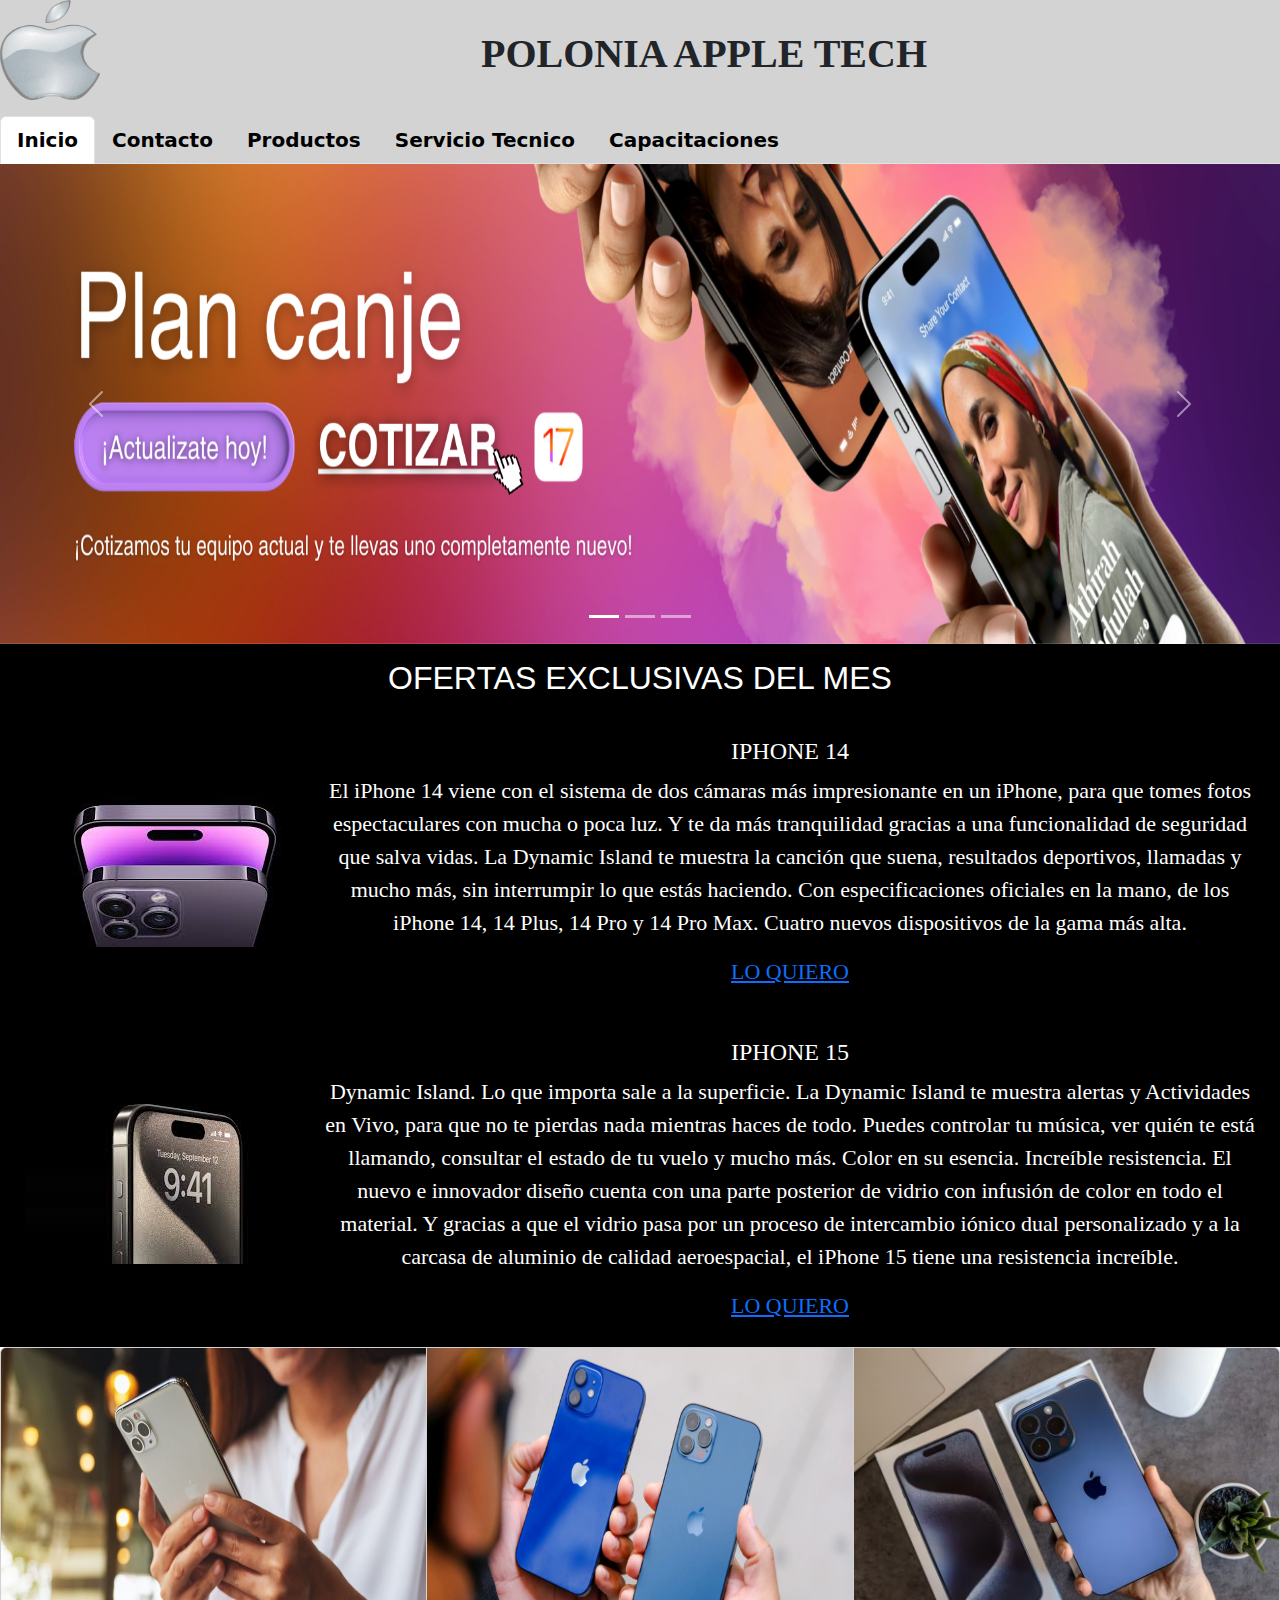
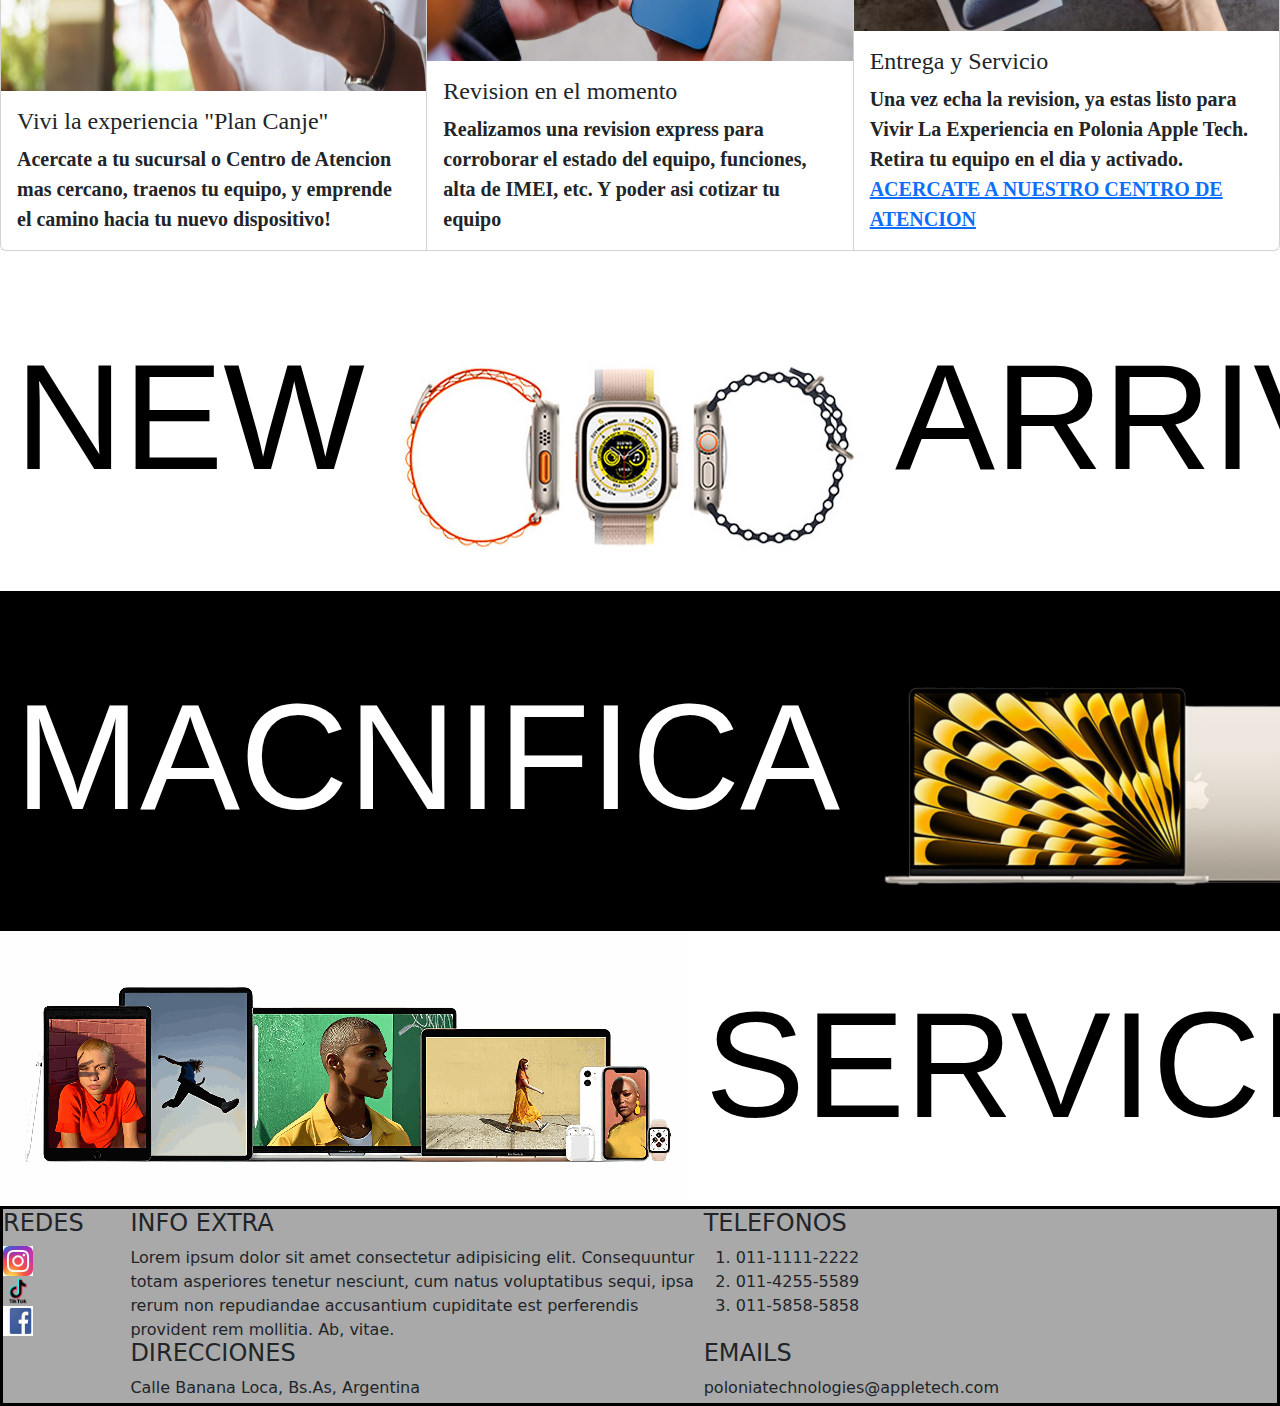
<file: index.html>
<!DOCTYPE html>
<html lang="en">

<head>

    <meta charset="UTF-8">
    <meta name="viewport" content="width=device-width, initial-scale=1.0">
    <title>PoloniaTech</title>
    <link rel="stylesheet" href="CSS/style.css">
    <link href="https://cdn.jsdelivr.net/npm/bootstrap@5.3.3/dist/css/bootstrap.min.css" rel="stylesheet"
        integrity="sha384-QWTKZyjpPEjISv5WaRU9OFeRpok6YctnYmDr5pNlyT2bRjXh0JMhjY6hW+ALEwIH" crossorigin="anonymous">
</head>

<body>

    <header class="positionSticky">
        <div class="headerContainer">
            <div class="boxLogo">
                <a href="index.html">
                    <img class="iconSize" src="assets/logos/appleLogo-removebg-preview.png" alt="logo apple ">
                </a>
            </div>
            <div class="boxTitulo">
                <h1>POLONIA APPLE TECH</h1>
            </div>
            <div class="boxNav">
                <ul class="nav nav-tabs estiloNav">
                    <li class="nav-item">
                        <a class="nav-link active" href="#">Inicio</a>
                    </li>
                    <li class="nav-item">
                        <a class="nav-link" href="Pages/contacto.html">Contacto</a>
                    </li>
                    <li class="nav-item">
                        <a class="nav-link" href="Pages/productos.html">Productos</a>
                    </li>
                    <li class="nav-item">
                        <a class="nav-link" href="Pages/servicioTecnico.html">Servicio Tecnico</a>
                    </li>
                    <li class="nav-item">
                        <a class="nav-link" href="Pages/capacitaciones.html">Capacitaciones</a>
                    </li>
                </ul>
            </div>
        </div>
    </header>


    <main>
        <section>
            <div id="carouselExampleIndicators" class="carousel slide">
                <div class="carousel-indicators">
                    <button type="button" data-bs-target="#carouselExampleIndicators" data-bs-slide-to="0"
                        class="active" aria-current="true" aria-label="Slide 1"></button>
                    <button type="button" data-bs-target="#carouselExampleIndicators" data-bs-slide-to="1"
                        aria-label="Slide 2"></button>
                    <button type="button" data-bs-target="#carouselExampleIndicators" data-bs-slide-to="2"
                        aria-label="Slide 3"></button>
                </div>
                <div class="carousel-inner">
                    <div class="imgNormal carousel-item active">
                        <a href="index.html#planCanjeSite"><img src="assets/img/carousel1.png" class="d-block w-100"
                                alt="Plan Canje"></a>
                    </div>
                    <div class="imgNormal carousel-item">
                        <img src="assets/img/carousel2.png" class="d-block w-100" alt="Vision Pro">
                    </div>
                    <div class="imgNormal carousel-item">
                        <a href="Pages/servicioTecnico.html"><img src="assets/img/carousel3.png" class="d-block w-100"
                                alt="Servicio Tecnico"></a>
                    </div>
                </div>
                <button class="carousel-control-prev" type="button" data-bs-target="#carouselExampleIndicators"
                    data-bs-slide="prev">
                    <span class="carousel-control-prev-icon" aria-hidden="true"></span>
                    <span class="visually-hidden">Previous</span>
                </button>
                <button class="carousel-control-next" type="button" data-bs-target="#carouselExampleIndicators"
                    data-bs-slide="next">
                    <span class="carousel-control-next-icon" aria-hidden="true"></span>
                    <span class="visually-hidden">Next</span>
                </button>
            </div>
        </section>

        <section>
            <h2 class="subtituloOferta">OFERTAS EXCLUSIVAS DEL MES</h2>
            <div class="containerOferta">
                <div>
                    <img class="imgOferta1" src="assets/img/iph14nrw.jpeg" alt="">
                </div>
                <div class="letraOferta">
                    <h4>IPHONE 14</h4>
                    <P>El iPhone 14 viene con el sistema de dos cámaras más impresionante en un iPhone, para que tomes
                        fotos espectaculares con mucha o poca luz. Y te da más tranquilidad gracias a una funcionalidad
                        de seguridad que salva vidas. La Dynamic Island te muestra la canción que suena, resultados
                        deportivos, llamadas y mucho más, sin interrumpir lo que estás haciendo. Con especificaciones
                        oficiales en la mano, de los iPhone 14, 14 Plus, 14 Pro y 14 Pro Max. Cuatro nuevos dispositivos
                        de la gama más alta.</P>
                    <a class="linkEquipo" href="Pages/productos.html">LO QUIERO</a>
                </div>
            </div>
            <div class="containerOferta">
                <div>
                    <img src="assets/img/iphone15nr.jpg" alt="">
                </div>
                <div class="letraOferta">
                    <h4>IPHONE 15</h4>
                    <P>Dynamic Island.
                        Lo que importa sale a la superficie.
                        La Dynamic Island te muestra alertas y Actividades en Vivo, para que no te pierdas nada mientras
                        haces de todo. Puedes controlar tu música, ver quién te está llamando, consultar el estado de tu
                        vuelo y mucho más. Color en su esencia. Increíble resistencia.
                        El nuevo e innovador diseño cuenta con una parte posterior de vidrio con infusión de color en
                        todo el material. Y gracias a que el vidrio pasa por un proceso de intercambio iónico dual
                        personalizado y a la carcasa de aluminio de calidad aeroespacial, el iPhone 15 tiene una
                        resistencia increíble.</P>
                    <a class="linkEquipo" href="Pages/productos.html">LO QUIERO</a>
                </div>
            </div>
        </section>

        <section id="planCanjeSite">
            <div class="card-group">
                <div class="card">
                    <img src="assets/img/imgCanje1.jpeg" class="fotoCard card-img-top" alt="...">
                    <div class="letraCard card-body">
                        <h4 class="card-title">Vivi la experiencia "Plan Canje"</h4>
                        <p class="card-text">Acercate a tu sucursal o Centro de Atencion mas cercano, traenos tu equipo,
                            y
                            emprende el camino hacia tu nuevo dispositivo!</p>
                    </div>
                </div>
                <div class="card">
                    <img src="assets/img/fotocanje2.webp" class="fotoCard card-img-top" alt="...">
                    <div class="letraCard card-body">
                        <h4 class="card-title">Revision en el momento</h4>
                        <p class="card-text">Realizamos una revision express para corroborar el estado del equipo,
                            funciones, alta de IMEI, etc. Y poder asi cotizar tu equipo
                        </p>
                    </div>
                </div>
                <div class="card">
                    <img src="assets/img/fotocanje3.avif" class="fotoCard card-img-top" alt="...">
                    <div class="letraCard card-body">
                        <h4 class="card-title">Entrega y Servicio</h4>
                        <p class="card-text">Una vez echa la revision, ya estas listo para Vivir La Experiencia en
                            Polonia Apple Tech. Retira tu equipo en el dia y activado. <a
                                href="./Pages/contacto.html#centroDeAtencion"> ACERCATE A NUESTRO CENTRO DE ATENCION
                            </a> </p>
                    </div>
                </div>
            </div>
        </section>

        <section>
            <div class="newArrival1">
                <h2 class="letraGigante">NEW</h2>
                <img src="assets/img/watch_ULTRA.jpg" alt="Apple Watch Ultra">
                <h2 class="letraGigante">ARRIVAL</h2>
                <a class="verMas" href="Pages/productos.html">VER MAS</a>
            </div>
            <div class="newArrival2">
                <h2 class="letraGigante2">MACNIFICA</h2>
                <img src="assets/img/macbook15.png" alt="">
                <h2 class="letraGigante2">15"</h2>
                <a class="verMas2" href="Pages/productos.html">VER MAS</a>

            </div>
            <div class="newArrival1">
                <img src="assets/img/COVERST.png" alt="Apple Watch Ultra">
                <h2 class="letraGigante">SERVICE</h2>
                <a class="verMas" href="Pages/servicioTecnico.html">VER MAS</a>
            </div>
        </section>


    </main>


    <footer id="footerPadre">
        <section class="redesFooter">
            <div>
                <h4>REDES</h4>
            </div>
            <div class="logoFooter"> <a href="https://www.instagram.com/iclubapplear" target="_blank">
                    <img class="imgFooter" src="assets/logos/instLogo.jpg" alt="instagram logo">
                </a>

                <a href="https://www.tiktok.com/@iclubapplear" target="_blank">
                    <img class="imgFooter" src="assets/logos/tiktoklogo.png" alt="tiktok logo">
                </a>

                <a href="https://www.facebook.com/profile.php?id=61556069272240" target="_blank">
                    <img class="imgFooter" src="assets/logos/facebookLogo.jpg" alt="facebookLogo">
                </a>
            </div>
        </section>
        <section class="infoFooter">
            <div>
                <h4>INFO EXTRA</h4>
            </div>
            <div>
                <p>Lorem ipsum dolor sit amet consectetur adipisicing elit. Consequuntur totam asperiores tenetur
                    nesciunt, cum natus voluptatibus sequi, ipsa rerum non repudiandae accusantium cupiditate est
                    perferendis provident rem mollitia. Ab, vitae.</p>
            </div>
        </section>
        <section class="telFooter">
            <div>
                <h4>TELEFONOS</h4>
            </div>
            <div>
                <ol>
                    <li>011-1111-2222</li>
                    <li>011-4255-5589</li>
                    <li>011-5858-5858</li>
                </ol>
            </div>
        </section>
        <section class="direcFooter">
            <div>
                <h4>DIRECCIONES</h4>
            </div>
            <div>
                <p>Calle Banana Loca, Bs.As, Argentina</p>
            </div>
        </section>
        <section class="emailFooter">
            <div>
                <h4>EMAILS</h4>
            </div>
            <div>
                <P>poloniatechnologies@appletech.com</P>
            </div>
        </section>
    </footer>


    <script src="https://cdn.jsdelivr.net/npm/bootstrap@5.3.3/dist/js/bootstrap.bundle.min.js"
        integrity="sha384-YvpcrYf0tY3lHB60NNkmXc5s9fDVZLESaAA55NDzOxhy9GkcIdslK1eN7N6jIeHz"
        crossorigin="anonymous"></script>

</body>

</html>
</file>
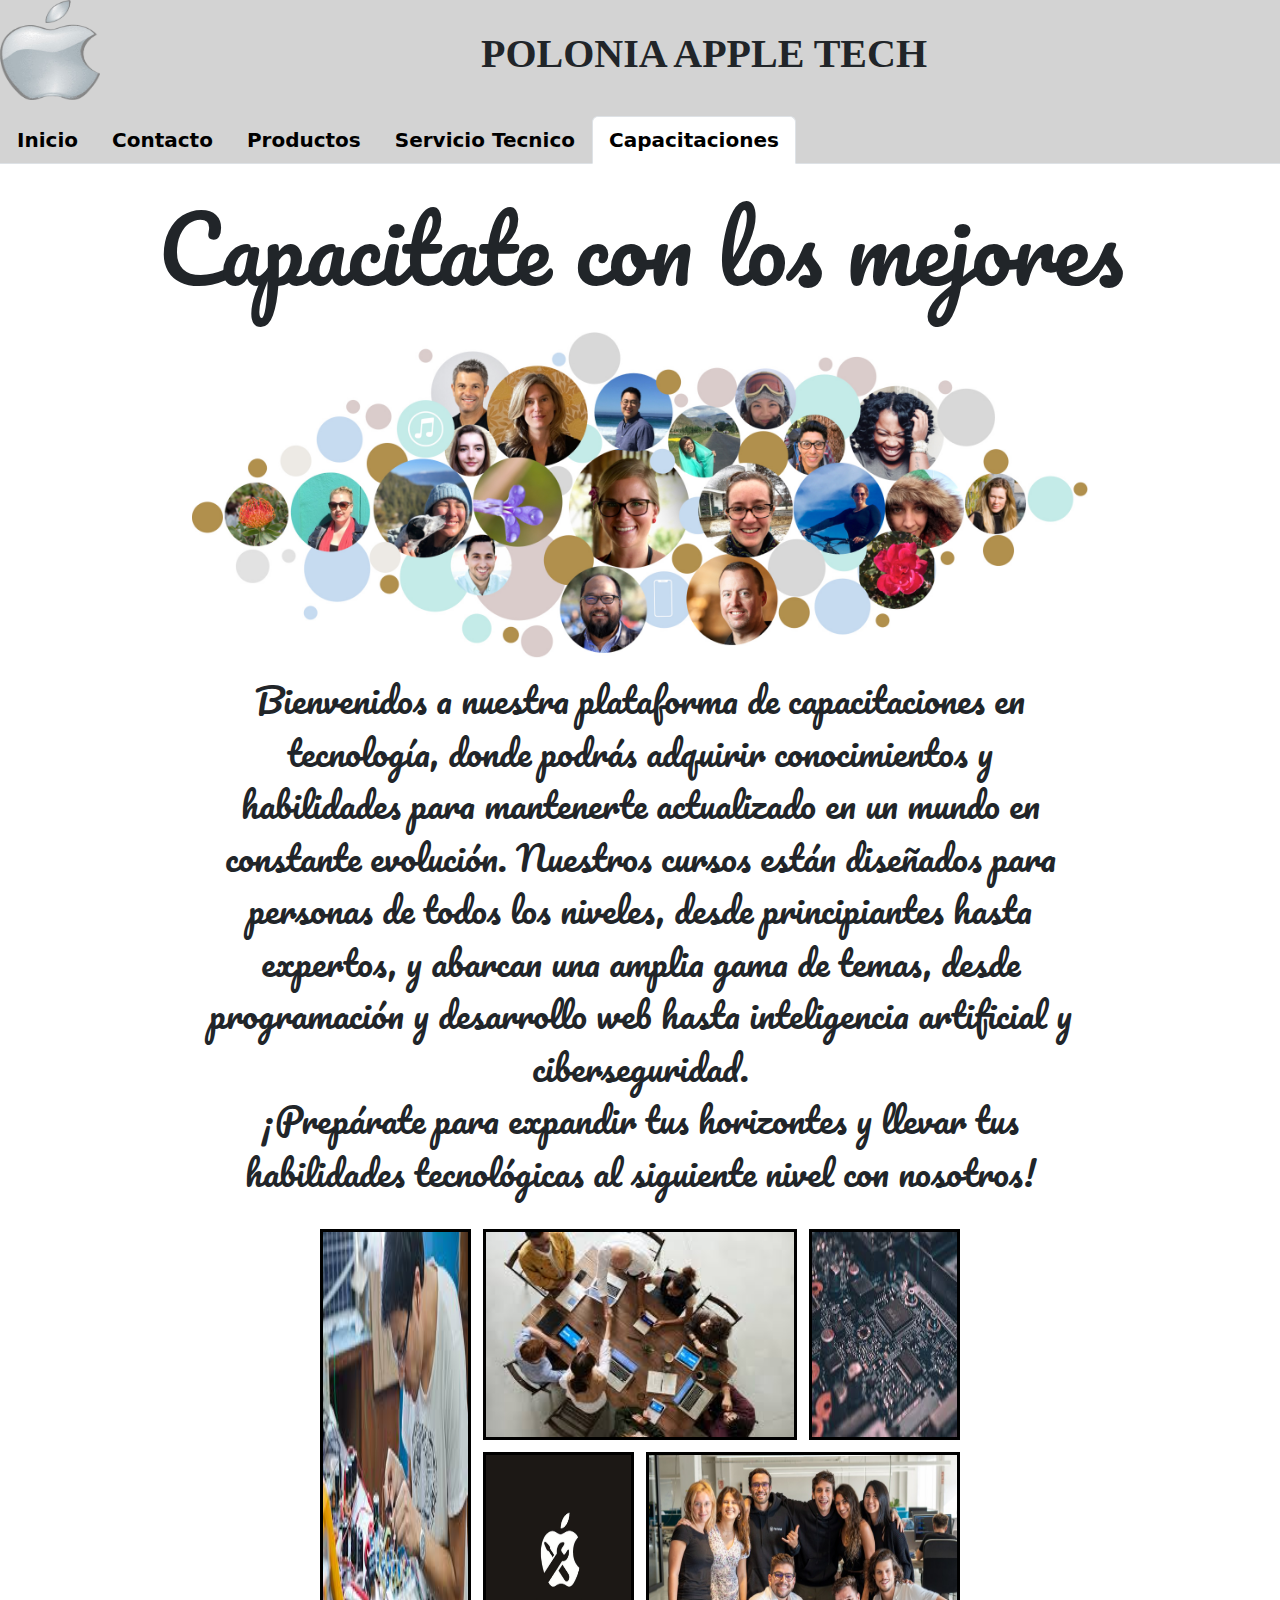
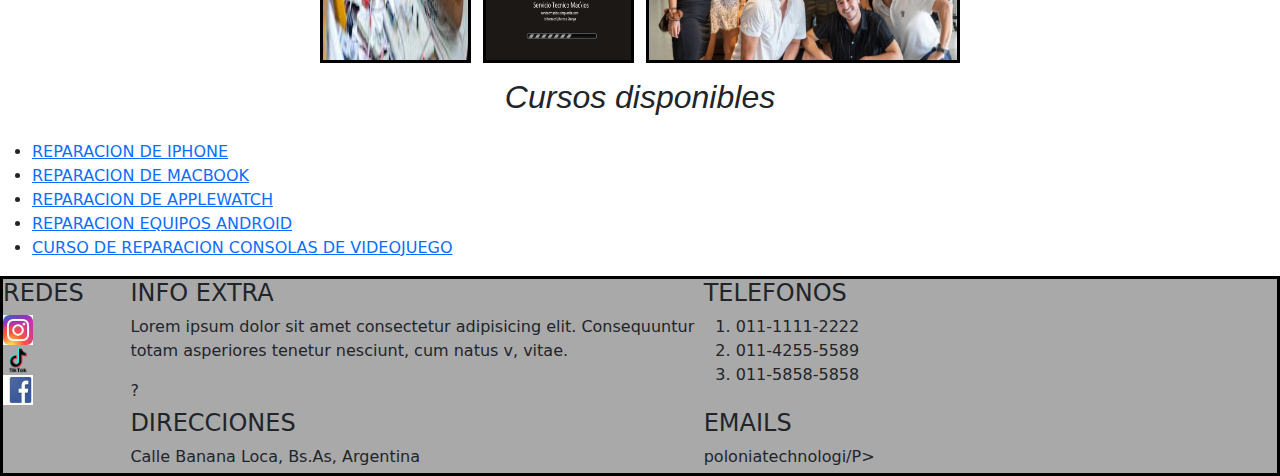
<file: Pages/capacitaciones.html>
<!DOCTYPE html>
<html lang="en">

<head>
    <meta charset="UTF-8">
    <meta name="viewport" content="width=device-width, initial-scale=1.0">
    <title>Capacitaciones-Polonia Tech</title>
    <link rel="stylesheet" href="../CSS/style.css">
    <link href="https://cdn.jsdelivr.net/npm/bootstrap@5.3.3/dist/css/bootstrap.min.css" rel="stylesheet"
        integrity="sha384-QWTKZyjpPEjISv5WaRU9OFeRpok6YctnYmDr5pNlyT2bRjXh0JMhjY6hW+ALEwIH" crossorigin="anonymous">

    <link rel="preconnect" href="https://fonts.googleapis.com">
    <link rel="preconnect" href="https://fonts.gstatic.com" crossorigin>
    <link
        href="https://fonts.googleapis.com/css2?family=Archivo:ital,wght@0,100..900;1,100..900&family=Jaini&family=Noto+Sans:ital,wght@0,100..900;1,100..900&family=Pacifico&family=Source+Sans+3:ital,wght@0,200..900;1,200..900&display=swap"
        rel="stylesheet">
</head>

<body>

    <header class="positionSticky">
        <div class="headerContainer">
            <div class="boxLogo">
                <a href="../index.html">
                    <img class="iconSize" src="../assets/logos/appleLogo-removebg-preview.png" alt="logo apple ">
                </a>
            </div>
            <div class="boxTitulo">
                <h1>POLONIA APPLE TECH</h1>
            </div>
            <div class="boxNav">
                <ul class="nav nav-tabs estiloNav">
                    <li class="nav-item">
                        <a class="nav-link" href="../index.html">Inicio</a>
                    </li>
                    <li class="nav-item">
                        <a class="nav-link" href="./contacto.html">Contacto</a>
                    </li>
                    <li class="nav-item">
                        <a class="nav-link" href="./productos.html">Productos</a>
                    </li>
                    <li class="nav-item">
                        <a class="nav-link" href="./servicioTecnico.html">Servicio Tecnico</a>
                    </li>
                    <li class="nav-item">
                        <a class="nav-link active" href="#">Capacitaciones</a>
                    </li>
                </ul>
            </div>
        </div>
    </header>


    <main>
        <div>
            <h2 class="tituloCapacitaciones">Capacitate con los mejores</h2>
        </div>

        <section>
            <div class="padreCapacitaciones">
                <img src="../assets/img/capacitacionesimg.jpg" class="img-fluid" alt="soporte">
                <p class="fontCapac">Bienvenidos a nuestra plataforma de capacitaciones en tecnología, donde podrás adquirir
                    conocimientos
                    y habilidades para mantenerte actualizado en un mundo en constante evolución. Nuestros cursos están
                    diseñados para personas de todos los niveles, desde principiantes hasta expertos, y abarcan una
                    amplia gama de temas, desde programación y desarrollo web hasta inteligencia artificial y
                    ciberseguridad. <br> ¡Prepárate para expandir tus horizontes y llevar tus habilidades tecnológicas al
                    siguiente nivel con nosotros!</p>
            </div>
        </section>



        <section id="cuadroCursos">
            <div class="box box1">
                <img class="imgCuadroCap" src="../assets/img/imgRepaCuadro1.jpg" alt="">
            </div>
            <div class="box box2">
                <img class="imgCuadroCap" src="../assets/img/imgRepaCuadro4.jpg" alt="">
            </div>
            <div class="box box3">
                <img class="imgCuadroCap" src="../assets/img/imgRepaCuadro2.jpg" alt="">
            </div>
            <div class="box box4">
                <img class="imgCuadroCap" src="../assets/img/imgRepaCuadro3.jpg" alt="">
            </div>
            <div class="box box5">
                <img class="imgCuadroCap" src="../assets/img/imgRepaCuadro5.jpg" alt="">
            </div>
        </section>

        <section>
            <div>
                <h2 class="tituloEspecial">Cursos disponibles</h2>
                <ul>
                    <li><a href="https://www.youtube.com/watch?v=FXCJlsaEvag&list=PLHk1hZEmw3_zoECydBWLNp8ha0kAEJyKH"
                            target="_blank" rel="noopener noreferrer">REPARACION DE IPHONE</a>
                    </li>

                    <li><a href="https://www.youtube.com/watch?v=ij4CtuGm_0A" target="_blank"
                            rel="noopener noreferrer">REPARACION DE MACBOOK</a>
                    </li>

                    <li><a href="https://www.youtube.com/watch?v=damjtKZAkTI" target="_blank"
                            rel="noopener noreferrer">REPARACION DE APPLEWATCH</a>
                    </li>

                    <li><a href="https://www.youtube.com/watch?v=Uc_4pek6-pw&list=PLh5zDRokZvyqDADkPzZmtuZy4Ut7T6opg"
                            target="_blank" rel="noopener noreferrer">REPARACION EQUIPOS ANDROID</a>
                    </li>

                    <li><a href="https://www.youtube.com/watch?v=5n0LUxEp4ww" target="_blank"
                            rel="noopener noreferrer">CURSO DE REPARACION CONSOLAS DE VIDEOJUEGO</a>
                    </li>
                </ul>
            </div>
        </section>
    </main>


    <footer id="footerPadre">
        <section class="redesFooter">
            <div>
                <h4>REDES</h4>
            </div>
            <div class="logoFooter"> <a href="https://www.instagram.com/iclubapplear" target="_blank">
                    <img class="imgFooter" src="../assets/logos/instLogo.jpg" alt="instagram logo">
                </a>

                <a href="https://www.tiktok.com/@iclubapplear" target="_blank">
                    <img class="imgFooter" src="../assets/logos/tiktoklogo.png" alt="tiktok logo">
                </a>

                <a href="https://www.facebook.com/profile.php?id=61556069272240" target="_blank">
                    <img class="imgFooter" src="../assets/logos/facebookLogo.jpg" alt="facebook Logo">
                </a>
            </div>
        </section>
        <section class="infoFooter">
            <div>
                <h4>INFO EXTRA</h4>
            </div>
            <div>
                <p>Lorem ipsum dolor sit amet consectetur adipisicing elit. Consequuntur totam asperiores tenetur
                    nesciunt, cum natus v, vitae.</p>?
            </div>
        </section>
        <section class="telFooter">
            <div>
                <h4>TELEFONOS</h4>
            </div>
            <div>
                <ol>
                    <li>011-1111-2222</li>
                    <li>011-4255-5589</li>
                    <li>011-5858-5858</li>
                </ol>
            </div>
        </section>
        <section class="direcFooter">
            <div>
                <h4>DIRECCIONES</h4>
            </div>
            <div>
                <p>Calle Banana Loca, Bs.As, Argentina</p>
            </div>
        </section>
        <section class="emailFooter">
            <div>
                <h4>EMAILS</h4>
            </div>
            <div>
                <P>poloniatechnologi/P>
            </div>
        </section>
    </footer>


    <script src="https://cdn.jsdelivr.net/npm/bootstrap@5.3.3/dist/js/bootstrap.bundle.min.js"
        integrity="sha384-YvpcrYf0tY3lHB60NNkmXc5s9fDVZLESaAA55NDzOxhy9GkcIdslK1eN7N6jIeHz"
        crossorigin="anonymous"></script>
</body>

</html>
</file>
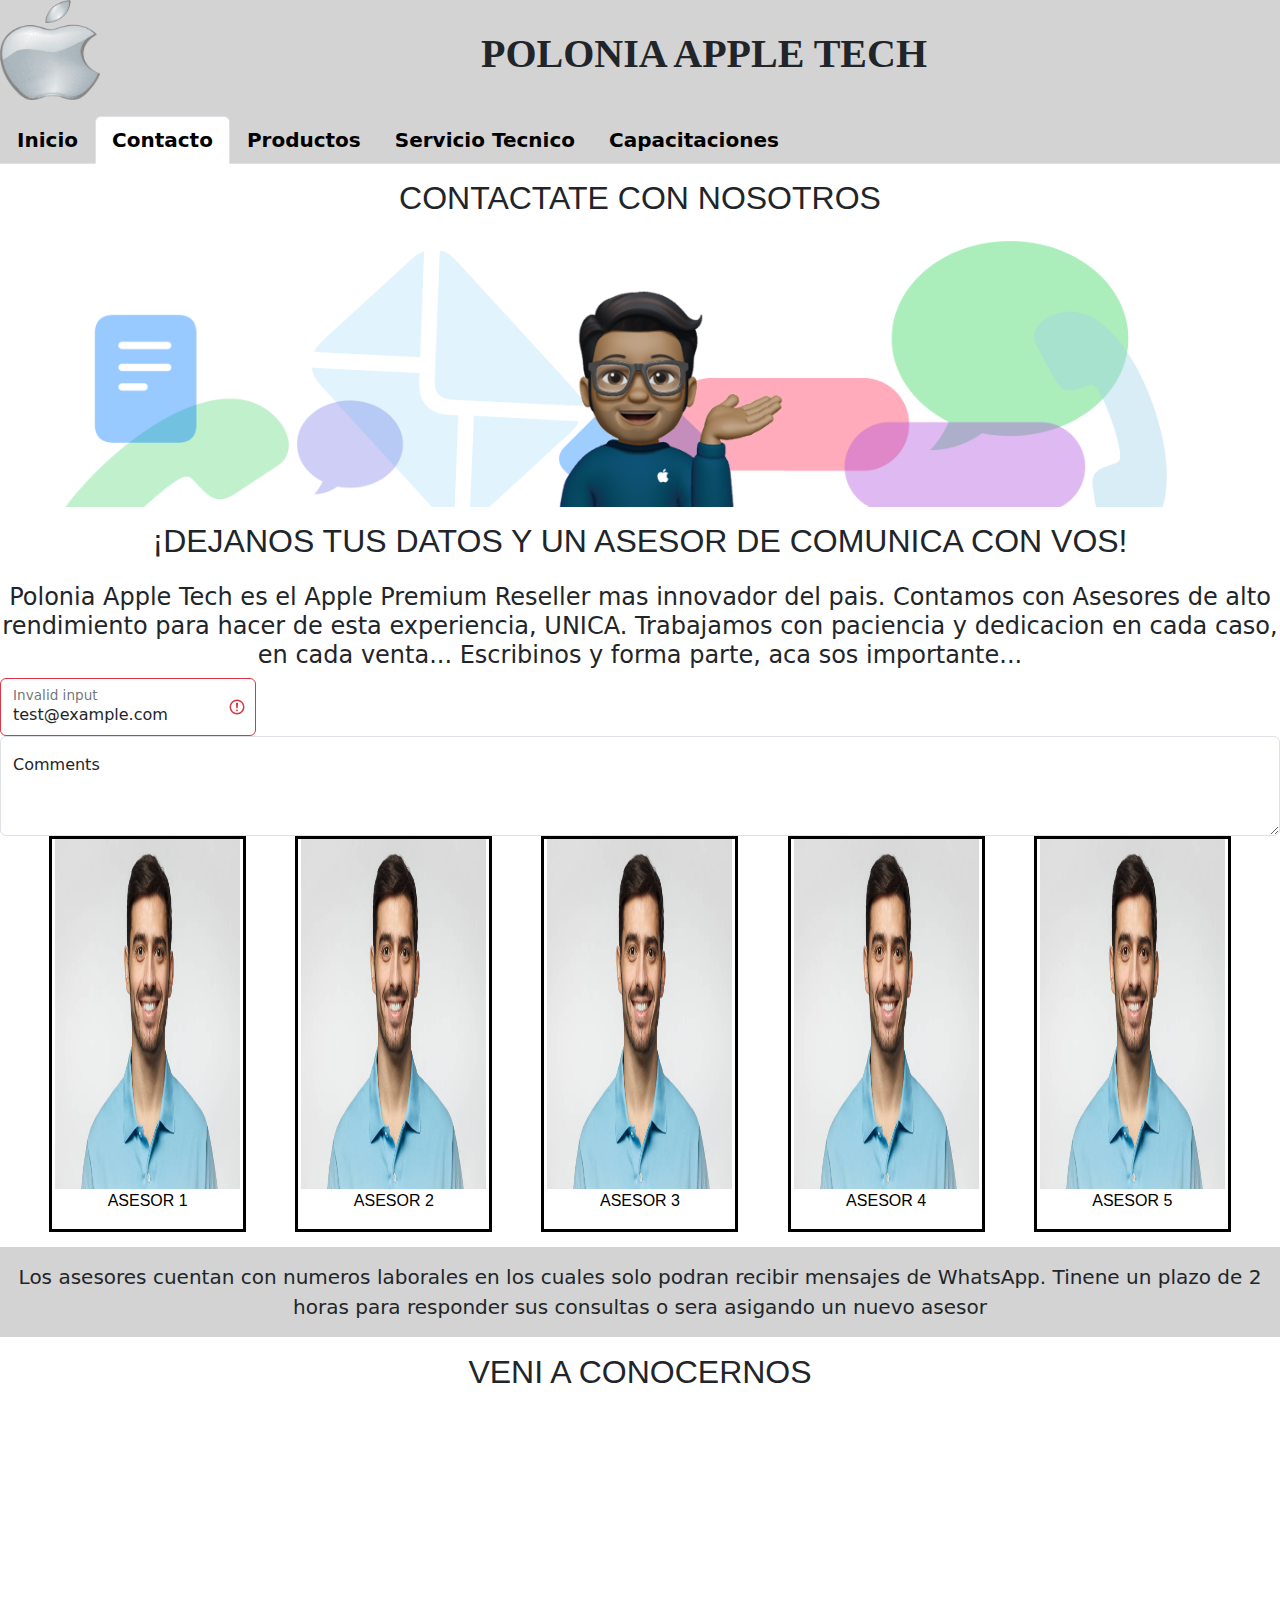
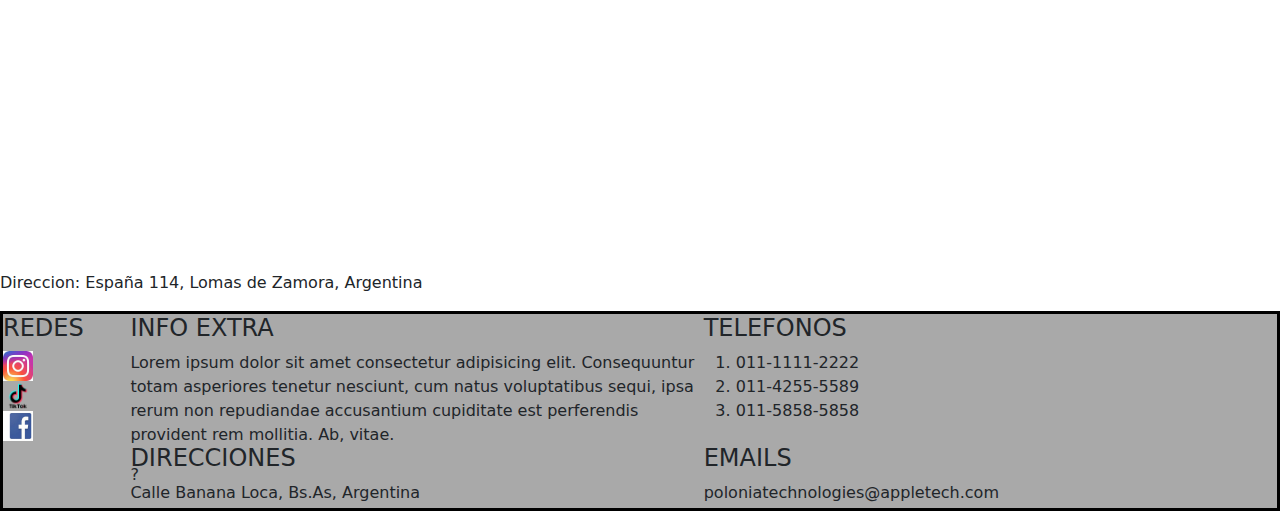
<file: Pages/contacto.html>
<!DOCTYPE html>
<html lang="en">

<head>
    <meta charset="UTF-8">
    <meta name="viewport" content="width=device-width, initial-scale=1.0">
    <title>Contacto-PoloniaTech</title>
    <link rel="stylesheet" href="../CSS/style.css">
    <link href="https://cdn.jsdelivr.net/npm/bootstrap@5.3.3/dist/css/bootstrap.min.css" rel="stylesheet"
        integrity="sha384-QWTKZyjpPEjISv5WaRU9OFeRpok6YctnYmDr5pNlyT2bRjXh0JMhjY6hW+ALEwIH" crossorigin="anonymous">
</head>

<body>

    <header class="positionSticky">
        <div class="headerContainer">
            <div class="boxLogo">
                <a href="../index.html">
                    <img class="iconSize" src="../assets/logos/appleLogo-removebg-preview.png" alt="logo apple ">
                </a>
            </div>
            <div class="boxTitulo">
                <h1>POLONIA APPLE TECH</h1>
            </div>
            <div class="boxNav">
                <ul class="nav nav-tabs estiloNav">
                    <li class="nav-item">
                        <a class="nav-link" href="../index.html">Inicio</a>
                    </li>
                    <li class="nav-item">
                        <a class="nav-link active" href="#">Contacto</a>
                    </li>
                    <li class="nav-item">
                        <a class="nav-link" href="./productos.html">Productos</a>
                    </li>
                    <li class="nav-item">
                        <a class="nav-link" href="./servicioTecnico.html">Servicio Tecnico</a>
                    </li>
                    <li class="nav-item">
                        <a class="nav-link" href="./capacitaciones.html">Capacitaciones</a>
                    </li>
                </ul>
            </div>
        </div>
    </header>


    <main>
        <section>
            <div>
                <h2>CONTACTATE CON NOSOTROS</h2>
                <img src="../assets/img/getSupport.png" class="img-fluid" alt="soporte">
            </div>
        </section>

        <section>
            <div>
                <h2>¡DEJANOS TUS DATOS Y UN ASESOR DE COMUNICA CON VOS!</h2>
                <h4 class="textoContacto">Polonia Apple Tech es el Apple Premium Reseller mas innovador del pais.
                    Contamos con Asesores de alto rendimiento para hacer de esta experiencia, UNICA. Trabajamos con
                    paciencia y dedicacion en cada caso, en cada venta... Escribinos y forma parte, aca sos
                    importante... </h4>
            </div>

            <form class="formUbi form-floating">
                <input type="email" class="form-control is-invalid" id="floatingInputInvalid"
                    placeholder="name@example.com" value="test@example.com">
                <label for="floatingInputInvalid">Invalid input</label>
            </form>
            <div class="form-floating">
                <textarea class="form-control" placeholder="Leave a comment here" id="floatingTextarea2"
                    style="height: 100px"></textarea>
                <label for="floatingTextarea2">Comments</label>
            </div>

        </section>

        <section class="tarjetaAsesorPadre">
            <div class="tarjetaAsesor">
                <img class="imgAsesor" src="../assets/img/asesor.jpg" alt="asesor 1">
                <p>ASESOR 1</p>
            </div>
            <div class="tarjetaAsesor">
                <img class="imgAsesor" src="../assets/img/asesor.jpg" alt="asesor 1">
                <p>ASESOR 2</p>
            </div>
            <div class="tarjetaAsesor">
                <img class="imgAsesor" src="../assets/img/asesor.jpg" alt="asesor 1">
                <p>ASESOR 3</p>
            </div>
            <div class="tarjetaAsesor">
                <img class="imgAsesor" src="../assets/img/asesor.jpg" alt="asesor 1">
                <p>ASESOR 4</p>
            </div>
            <div class="tarjetaAsesor">
                <img class="imgAsesor" src="../assets/img/asesor.jpg" alt="asesor 1">
                <p>ASESOR 5</p>
            </div>
        </section>

        <div>
            <p class="aclaraciones">Los asesores cuentan con numeros laborales en los cuales solo podran recibir
                mensajes de WhatsApp. Tinene un plazo de 2 horas para responder sus consultas o sera asigando un nuevo
                asesor</p>
        </div>

        <section>
            <div>
                <h2>VENI A CONOCERNOS</h2>
            </div>

            <div>
                <iframe
                    src="https://www.google.com/maps/embed?pb=!1m18!1m12!1m3!1d3277.737309455467!2d-58.40236692338626!3d-34.76220956588722!2m3!1f0!2f0!3f0!3m2!1i1024!2i768!4f13.1!3m3!1m2!1s0x95bcd2eb49f7ed09%3A0xcbfa8080d58dc5db!2siClub!5e0!3m2!1ses-419!2sar!4v1713326681465!5m2!1ses-419!2sar"
                    width="100%" height="450" style="border:0;" allowfullscreen="" loading="lazy"
                    referrerpolicy="no-referrer-when-downgrade"></iframe>
                <p><span>Direccion:</span> España 114, Lomas de Zamora, Argentina</p>
            </div>
        </section>
    </main>



    <footer id="footerPadre">
        <section class="redesFooter">
            <div>
                <h4>REDES</h4>
            </div>
            <div class="logoFooter"> <a href="https://www.instagram.com/iclubapplear" target="_blank">
                    <img class="imgFooter" src="../assets/logos/instLogo.jpg" alt="instagram logo">
                </a>

                <a href="https://www.tiktok.com/@iclubapplear" target="_blank">
                    <img class="imgFooter" src="../assets/logos/tiktoklogo.png" alt="tiktok logo">
                </a>

                <a href="https://www.facebook.com/profile.php?id=61556069272240" target="_blank">
                    <img class="imgFooter" src="../assets/logos/facebookLogo.jpg" alt="facebookLogo">
                </a>
            </div>
        </section>
        <section class="infoFooter">
            <div>
                <h4>INFO EXTRA</h4>
            </div>
            <div>
                <p>Lorem ipsum dolor sit amet consectetur adipisicing elit. Consequuntur totam asperiores tenetur
                    nesciunt, cum natus voluptatibus sequi, ipsa rerum non repudiandae accusantium cupiditate est
                    perferendis provident rem mollitia. Ab, vitae.</p>?
            </div>
        </section>
        <section class="telFooter">
            <div>
                <h4>TELEFONOS</h4>
            </div>
            <div>
                <ol>
                    <li>011-1111-2222</li>
                    <li>011-4255-5589</li>
                    <li>011-5858-5858</li>
                </ol>
            </div>
        </section>
        <section class="direcFooter">
            <div>
                <h4>DIRECCIONES</h4>
            </div>
            <div>
                <p>Calle Banana Loca, Bs.As, Argentina</p>
            </div>
        </section>
        <section class="emailFooter">
            <div>
                <h4>EMAILS</h4>
            </div>
            <div>
                <P>poloniatechnologies@appletech.com</P>
            </div>
        </section>
    </footer>

    <script src="https://cdn.jsdelivr.net/npm/bootstrap@5.3.3/dist/js/bootstrap.bundle.min.js"
        integrity="sha384-YvpcrYf0tY3lHB60NNkmXc5s9fDVZLESaAA55NDzOxhy9GkcIdslK1eN7N6jIeHz"
        crossorigin="anonymous"></script>

</body>

</html>
</file>
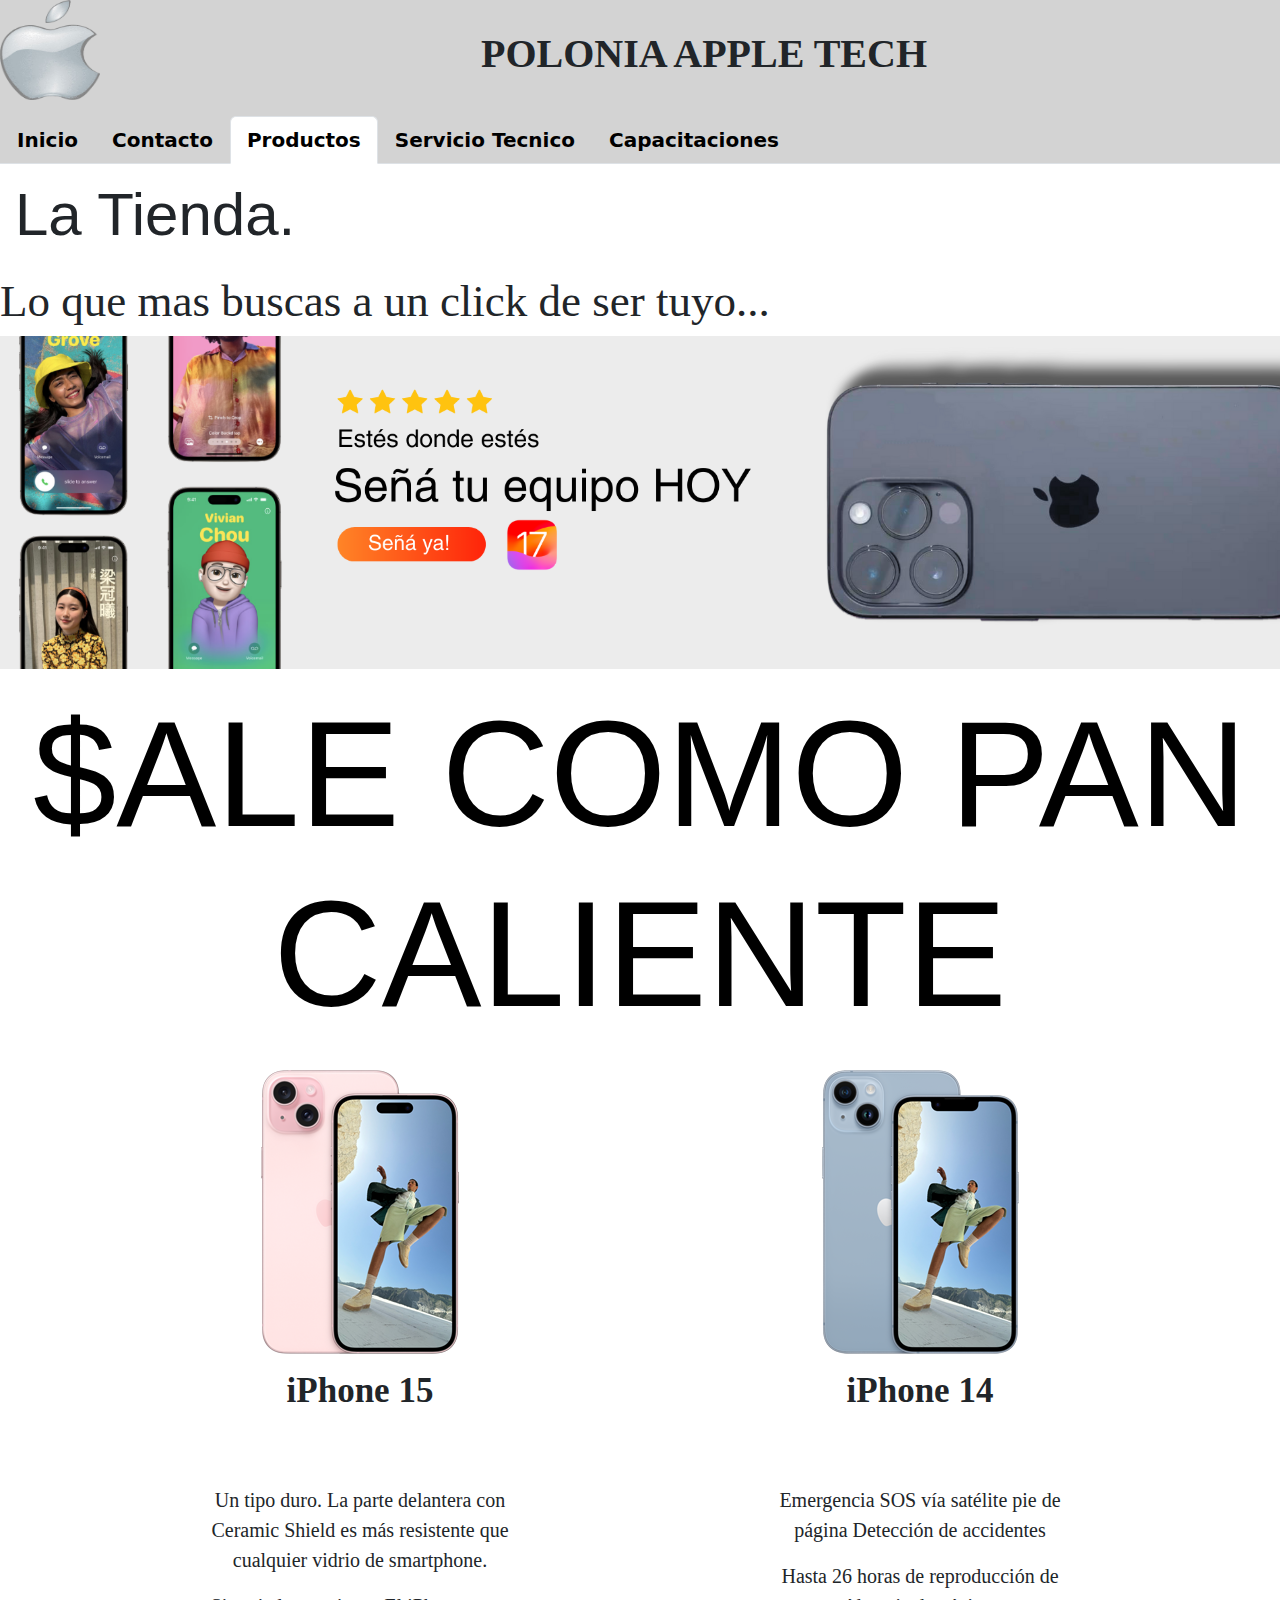
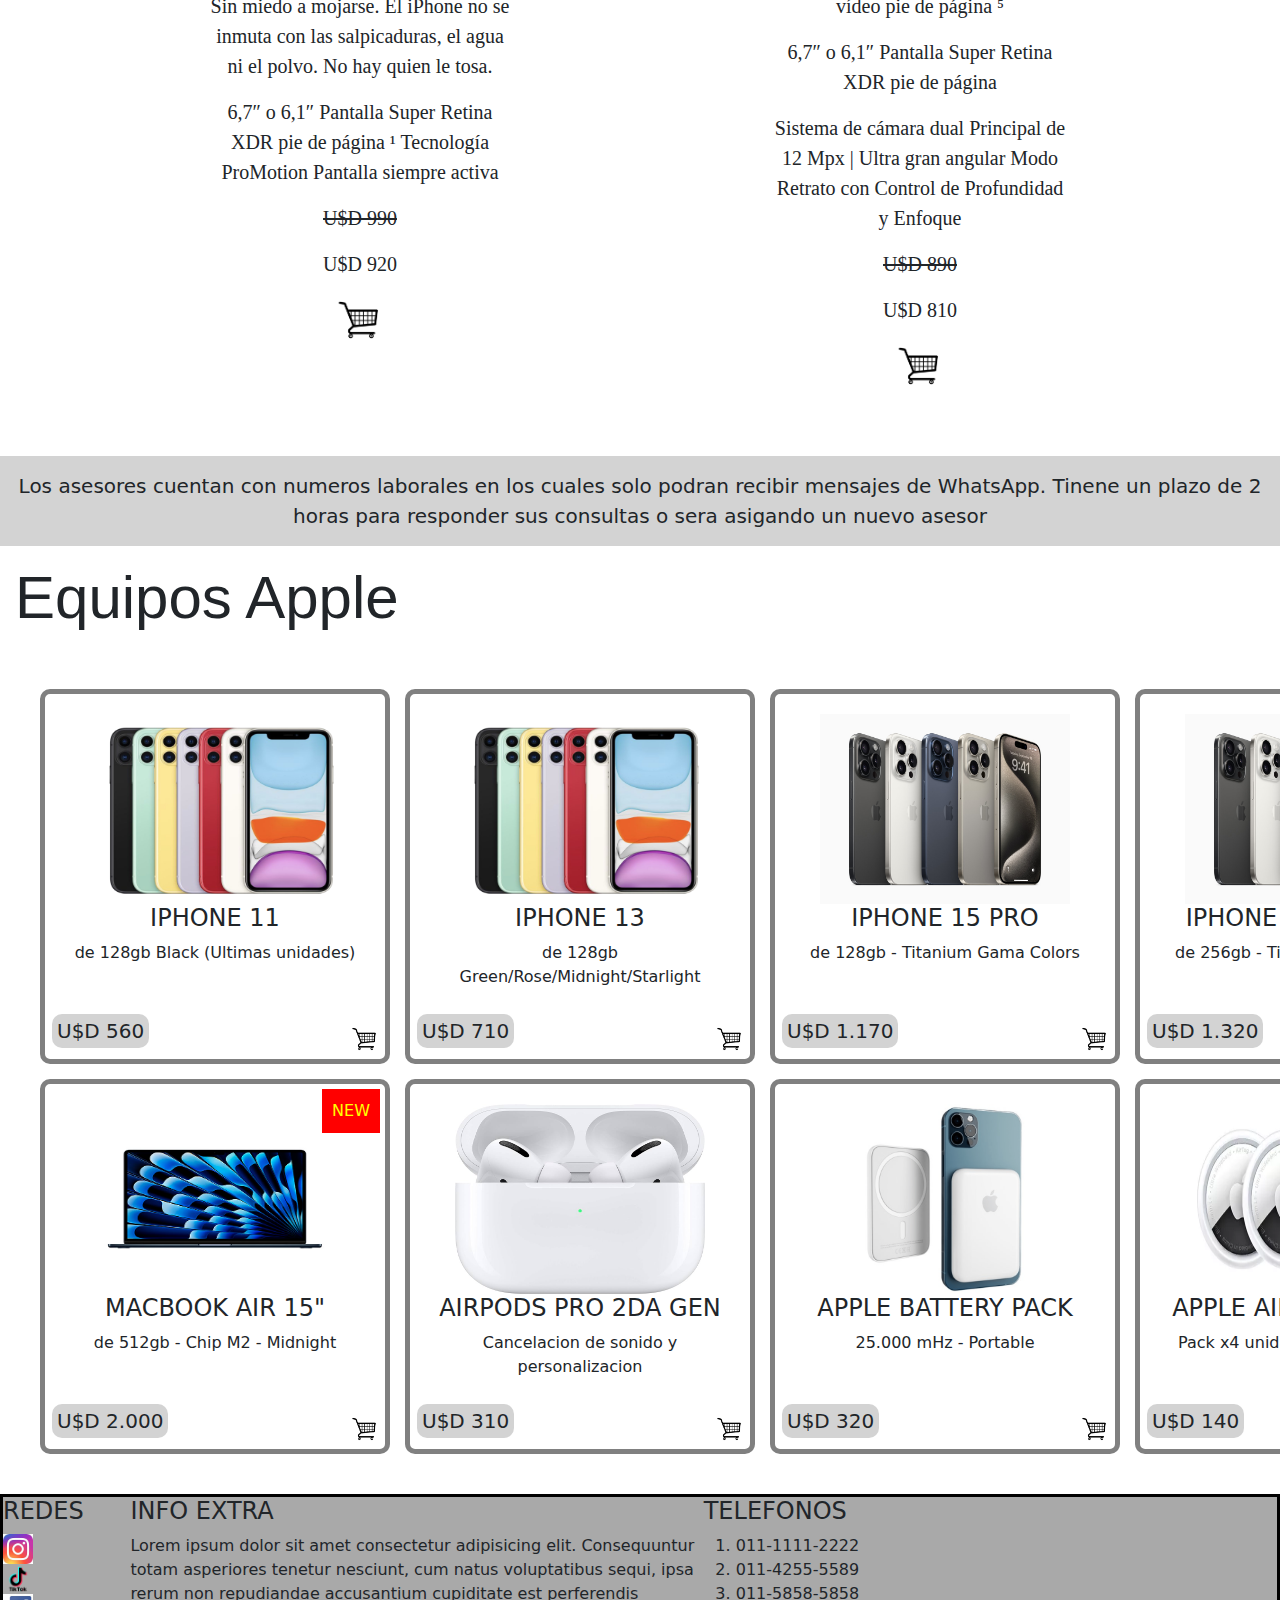
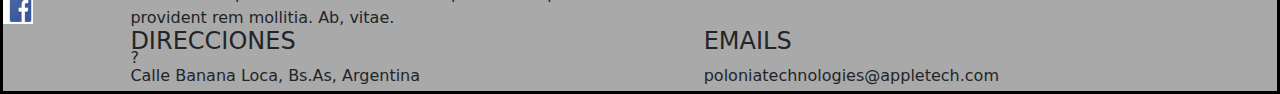
<file: Pages/productos.html>
<!DOCTYPE html>
<html lang="en">

<head>
    <meta charset="UTF-8">
    <meta name="viewport" content="width=device-width, initial-scale=1.0">
    <title>Productos-Polonia tech</title>
    <link rel="stylesheet" href="../CSS/style.css">
    <link href="https://cdn.jsdelivr.net/npm/bootstrap@5.3.3/dist/css/bootstrap.min.css" rel="stylesheet"
        integrity="sha384-QWTKZyjpPEjISv5WaRU9OFeRpok6YctnYmDr5pNlyT2bRjXh0JMhjY6hW+ALEwIH" crossorigin="anonymous">

    <style>
        @import url('https://fonts.googleapis.com/css2?family=Noto+Sans:ital,wght@0,100..900;1,100..900&family=Pacifico&family=Source+Sans+3:ital,wght@0,200..900;1,200..900&display=swap');
    </style>
</head>

<body>

    <header class="positionSticky">
        <div class="headerContainer">
            <div class="boxLogo">
                <a href="../index.html">
                    <img class="iconSize" src="../assets/logos/appleLogo-removebg-preview.png" alt="logo apple ">
                </a>
            </div>
            <div class="boxTitulo">
                <h1>POLONIA APPLE TECH</h1>
            </div>
            <div class="boxNav">
                <ul class="nav nav-tabs estiloNav">
                    <li class="nav-item">
                        <a class="nav-link" href="../index.html">Inicio</a>
                    </li>
                    <li class="nav-item">
                        <a class="nav-link" href="./contacto.html">Contacto</a>
                    </li>
                    <li class="nav-item">
                        <a class="nav-link active" href="#">Productos</a>
                    </li>
                    <li class="nav-item">
                        <a class="nav-link" href="./servicioTecnico.html">Servicio Tecnico</a>
                    </li>
                    <li class="nav-item">
                        <a class="nav-link" href="./capacitaciones.html">Capacitaciones</a>
                    </li>
                </ul>
            </div>
        </div>
    </header>

    <main>
        <div>
            <h2 class="tituloTienda">La Tienda.</h2>
            <h3 class="tituloTienda2">Lo que mas buscas a un click de ser tuyo...</h3>
            <img src="../assets/img/bannerProductos.png" class="img-fluid" alt="...">
        </div>

        <section>
            <div>
                <h2 class="letraGigante">$ALE COMO PAN CALIENTE</h2>
            </div>
        </section>

        <section class="flexPan">
            <div class="tarjetaPan">
                <img src="../assets/img/iphone15pan.png" alt="iphone 15">
                <h4 class="subTarjeta">iPhone 15</h4>
                <div class="fontTarjeta">
                    <p>Un tipo duro.
                        La parte delantera con Ceramic Shield es más resistente que cualquier vidrio de smartphone.</p>
                    <p>Sin miedo a mojarse.
                        El iPhone no se inmuta con las salpicaduras, el agua ni el polvo. No hay quien le tosa.</p>
                    <p>6,7″ o 6,1″
                        Pantalla Super Retina XDR pie de página ¹
                        Tecnología ProMotion
                        Pantalla siempre activa</p>
                    <p class="textoTachado">U$D 990</p>
                    <p>U$D 920</p>
                    <img class="carritoPan" src="../assets/img/carrito.jpg" alt="carrito">
                </div>
            </div>
            <div class="tarjetaPan">
                <img src="../assets/img/iphone14pan.png" alt="iphone 14">
                <h4 class="subTarjeta">iPhone 14</h4>
                <div class="fontTarjeta">
                    <p>Emergencia SOS vía satélite pie de página
                        Detección de accidentes</p>
                    <p>Hasta 26 horas de reproducción de vídeo pie de página ⁵</p>
                    <p>6,7″ o 6,1″
                        Pantalla Super Retina XDR pie de página </p>
                    <p>Sistema de cámara dual
                        Principal de 12 Mpx | Ultra gran angular
                        Modo Retrato con Control de Profundidad y Enfoque</p>
                    <p class="textoTachado">U$D 890</p>
                    <p>U$D 810</p>
                    <img class="carritoPan" src="../assets/img/carrito.jpg" alt="carrito">
                </div>
        </section>

        <section>
            <div>
                <p class="aclaraciones">Los asesores cuentan con numeros laborales en los cuales solo podran recibir
                    mensajes de WhatsApp. Tinene un plazo de 2 horas para responder sus consultas o sera asigando un
                    nuevo asesor</p>
            </div>
        </section>

        <section>
            <div>
                <h2 class="tituloTienda">Equipos Apple</h2>
            </div>
            <div id="tiendaContainer">
                <div class="tarjetaProductos prod1"><img class="tarjetaImg" src="../assets/img/iph11VENTA.jpg"
                        alt="iphone 11">
                    <h4>IPHONE 11</h4>
                    <p>de 128gb Black (Ultimas unidades)</p>
                    <img class="carrito" src="../assets/img/carrito.jpg" alt="carrito">
                    <h5 class="precioTarjeta">U$D 560</h5>
                </div>
                <div class="tarjetaProductos prod2"><img class="tarjetaImg" src="../assets/img/iph11VENTA.jpg"
                        alt="iphone 13">
                    <h4>IPHONE 13</h4>
                    <p>de 128gb Green/Rose/Midnight/Starlight</p>
                    <img class="carrito" src="../assets/img/carrito.jpg" alt="carrito">
                    <h5 class="precioTarjeta">U$D 710</h5>
                </div>
                <div class="tarjetaProductos prod3"><img class="tarjetaImg" src="../assets/img/iph15proVENTA.jpg"
                        alt="iphone 15 Pro">
                    <h4>IPHONE 15 PRO </h4>
                    <p>de 128gb - Titanium Gama Colors</p>
                    <img class="carrito" src="../assets/img/carrito.jpg" alt="carrito">
                    <h5 class="precioTarjeta">U$D 1.170</h5>
                </div>
                <div class="tarjetaProductos prod4"><img class="tarjetaImg" src="../assets/img/iph15proVENTA.jpg"
                        alt="iphone 15 Pro Max">
                    <h4>IPHONE 15 PRO MAX </h4>
                    <p>de 256gb - Titanium Gama Colors</p>
                    <img class="carrito" src="../assets/img/carrito.jpg" alt="carrito">
                    <h5 class="precioTarjeta">U$D 1.320</h5>
                </div>
                <div class="tarjetaProductos prod5"><img class="tarjetaImg" src="../assets/img/watchUltra1.jpg"
                        alt="Apple Watch ultra">
                    <h4>APPLE WATCH ULTRA</h4>
                    <p>disponible en BlueOcean</p>
                    <img class="carrito" src="../assets/img/carrito.jpg" alt="carrito">
                    <h5 class="precioTarjeta">U$D 1410</h5>
                    <p class="newTarjeta">NEW</p>
                </div>
                <div class="tarjetaProductos prod6"><img class="tarjetaImg" src="../assets/img/macbook15venta.jpg"
                        alt="Macbook 15">
                    <h4>MACBOOK AIR 15"</h4>
                    <p>de 512gb - Chip M2 - Midnight</p>
                    <img class="carrito" src="../assets/img/carrito.jpg" alt="carrito">
                    <h5 class="precioTarjeta">U$D 2.000</h5>
                    <p class="newTarjeta">NEW</p>
                </div>
                <div class="tarjetaProductos prod7"><img class="tarjetaImg" src="../assets/img/AIRPODSPRO.jpg"
                        alt="Airpods Pro 2">
                    <h4>AIRPODS PRO 2DA GEN</h4>
                    <p>Cancelacion de sonido y personalizacion</p>
                    <img class="carrito" src="../assets/img/carrito.jpg" alt="carrito">
                    <h5 class="precioTarjeta">U$D 310</h5>
                </div>
                <div class="tarjetaProductos prod8"><img class="tarjetaImg" src="../assets/img/battery pack.png"
                        alt="battery pack">
                    <h4>APPLE BATTERY PACK</h4>
                    <p>25.000 mHz - Portable</p>
                    <img class="carrito" src="../assets/img/carrito.jpg" alt="carrito">
                    <h5 class="precioTarjeta">U$D 320</h5>
                </div>
                <div class="tarjetaProductos prod9"><img class="tarjetaImg" src="../assets/img/airtag.webp"
                        alt="Airtag">
                    <h4>APPLE AIRTAG PACK X4</h4>
                    <p>Pack x4 unidades Airtag Portable</p>
                    <img class="carrito" src="../assets/img/carrito.jpg" alt="carrito">
                    <h5 class="precioTarjeta">U$D 140</h5>
                </div>
                <div class="tarjetaProductos prod10"><img class="tarjetaImg" src="../assets/img/20wapple.jpg"
                        alt="Transformador 20W">
                    <h4>Transformador 20W Apple Original</h4>
                    <p>con Nmro. de serie y Testeo</p>
                    <img class="carrito" src="../assets/img/carrito.jpg" alt="carrito">
                    <h5 class="precioTarjeta">$83.700</h5>
                </div>
            </div>
    </main>



    <footer id="footerPadre">
        <section class="redesFooter">
            <div>
                <h4>REDES</h4>
            </div>
            <div class="logoFooter"> <a href="https://www.instagram.com/iclubapplear" target="_blank">
                    <img class="imgFooter" src="../assets/logos/instLogo.jpg" alt="instagram logo">
                </a>

                <a href="https://www.tiktok.com/@iclubapplear" target="_blank">
                    <img class="imgFooter" src="../assets/logos/tiktoklogo.png" alt="tiktok logo">
                </a>

                <a href="https://www.facebook.com/profile.php?id=61556069272240" target="_blank">
                    <img class="imgFooter" src="../assets/logos/facebookLogo.jpg" alt="facebookLogo">
                </a>
            </div>
        </section>
        <section class="infoFooter">
            <div>
                <h4>INFO EXTRA</h4>
            </div>
            <div>
                <p>Lorem ipsum dolor sit amet consectetur adipisicing elit. Consequuntur totam asperiores tenetur
                    nesciunt, cum natus voluptatibus sequi, ipsa rerum non repudiandae accusantium cupiditate est
                    perferendis provident rem mollitia. Ab, vitae.</p>?
            </div>
        </section>
        <section class="telFooter">
            <div>
                <h4>TELEFONOS</h4>
            </div>
            <div>
                <ol>
                    <li>011-1111-2222</li>
                    <li>011-4255-5589</li>
                    <li>011-5858-5858</li>
                </ol>
            </div>
        </section>
        <section class="direcFooter">
            <div>
                <h4>DIRECCIONES</h4>
            </div>
            <div>
                <p>Calle Banana Loca, Bs.As, Argentina</p>
            </div>
        </section>
        <section class="emailFooter">
            <div>
                <h4>EMAILS</h4>
            </div>
            <div>
                <P>poloniatechnologies@appletech.com</P>
            </div>
        </section>
    </footer>


    <script src="https://cdn.jsdelivr.net/npm/bootstrap@5.3.3/dist/js/bootstrap.bundle.min.js"
        integrity="sha384-YvpcrYf0tY3lHB60NNkmXc5s9fDVZLESaAA55NDzOxhy9GkcIdslK1eN7N6jIeHz"
        crossorigin="anonymous"></script>
</body>

</html>
</file>
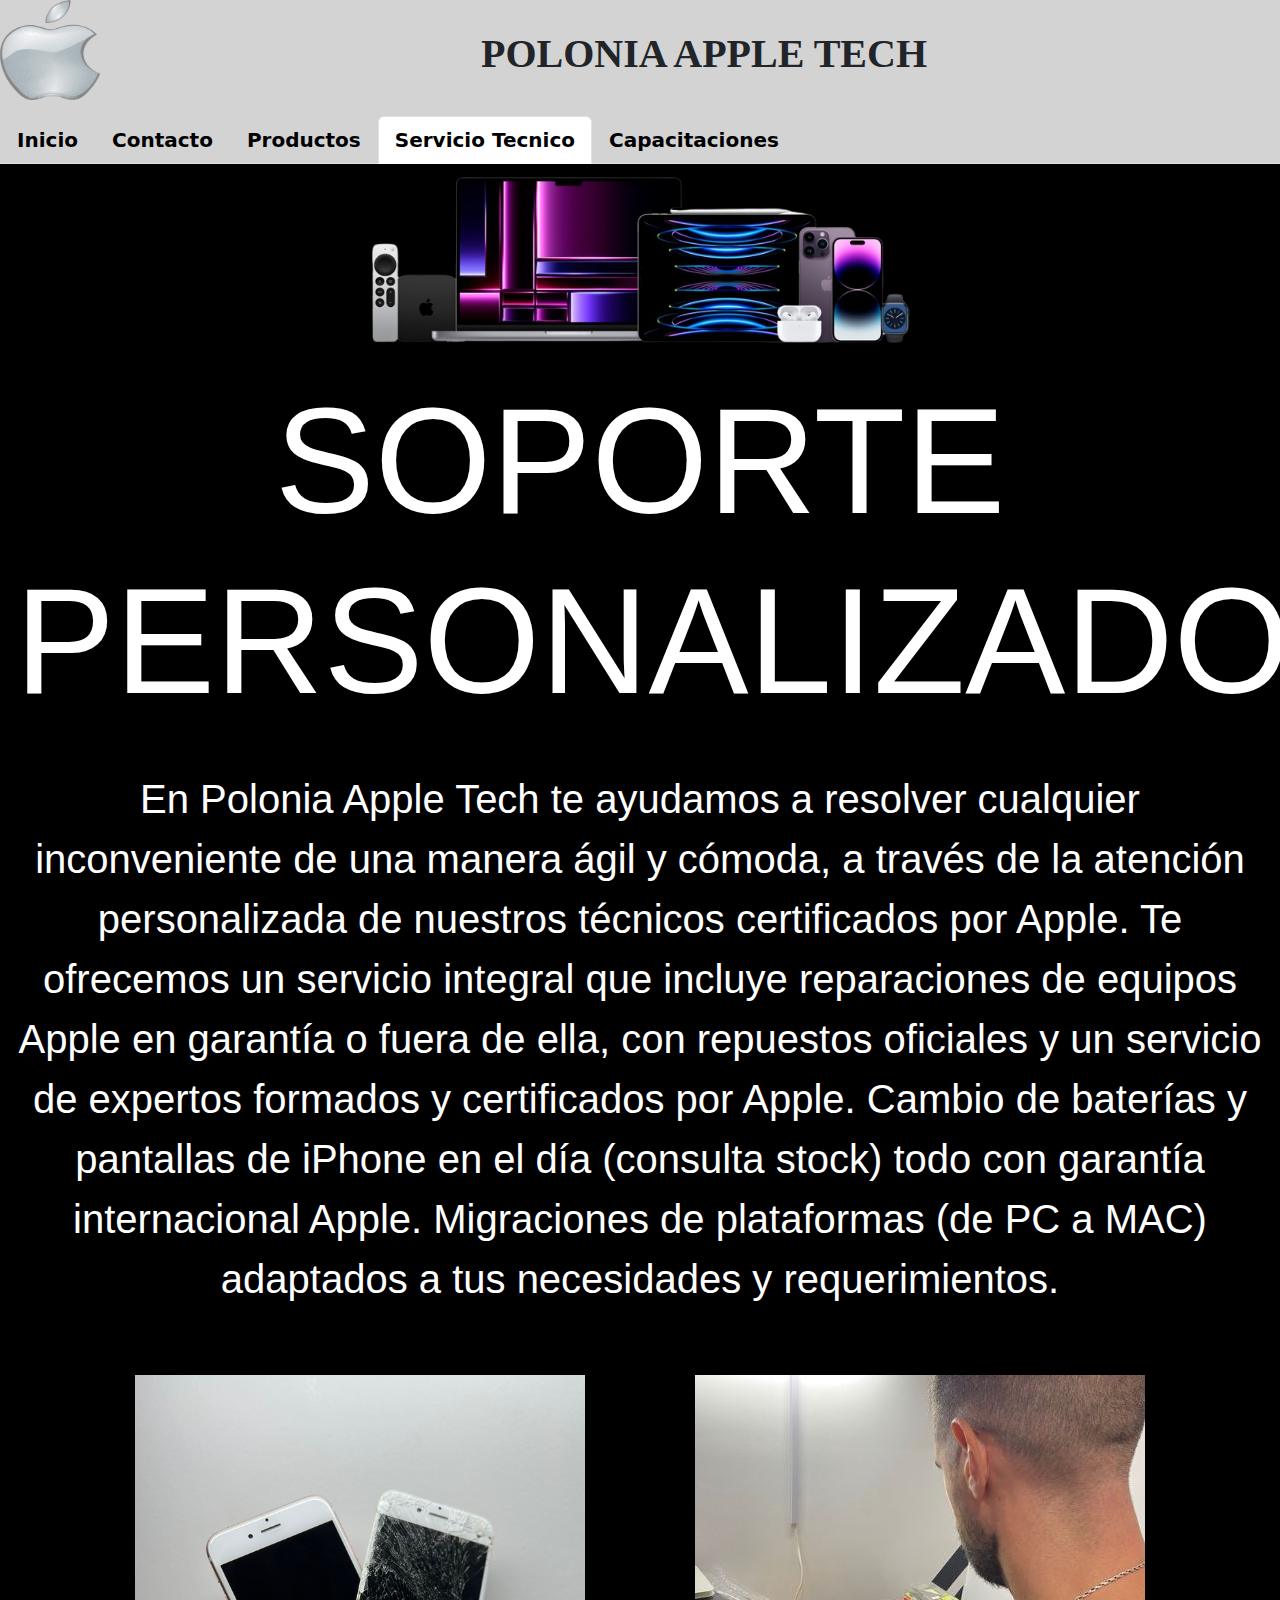
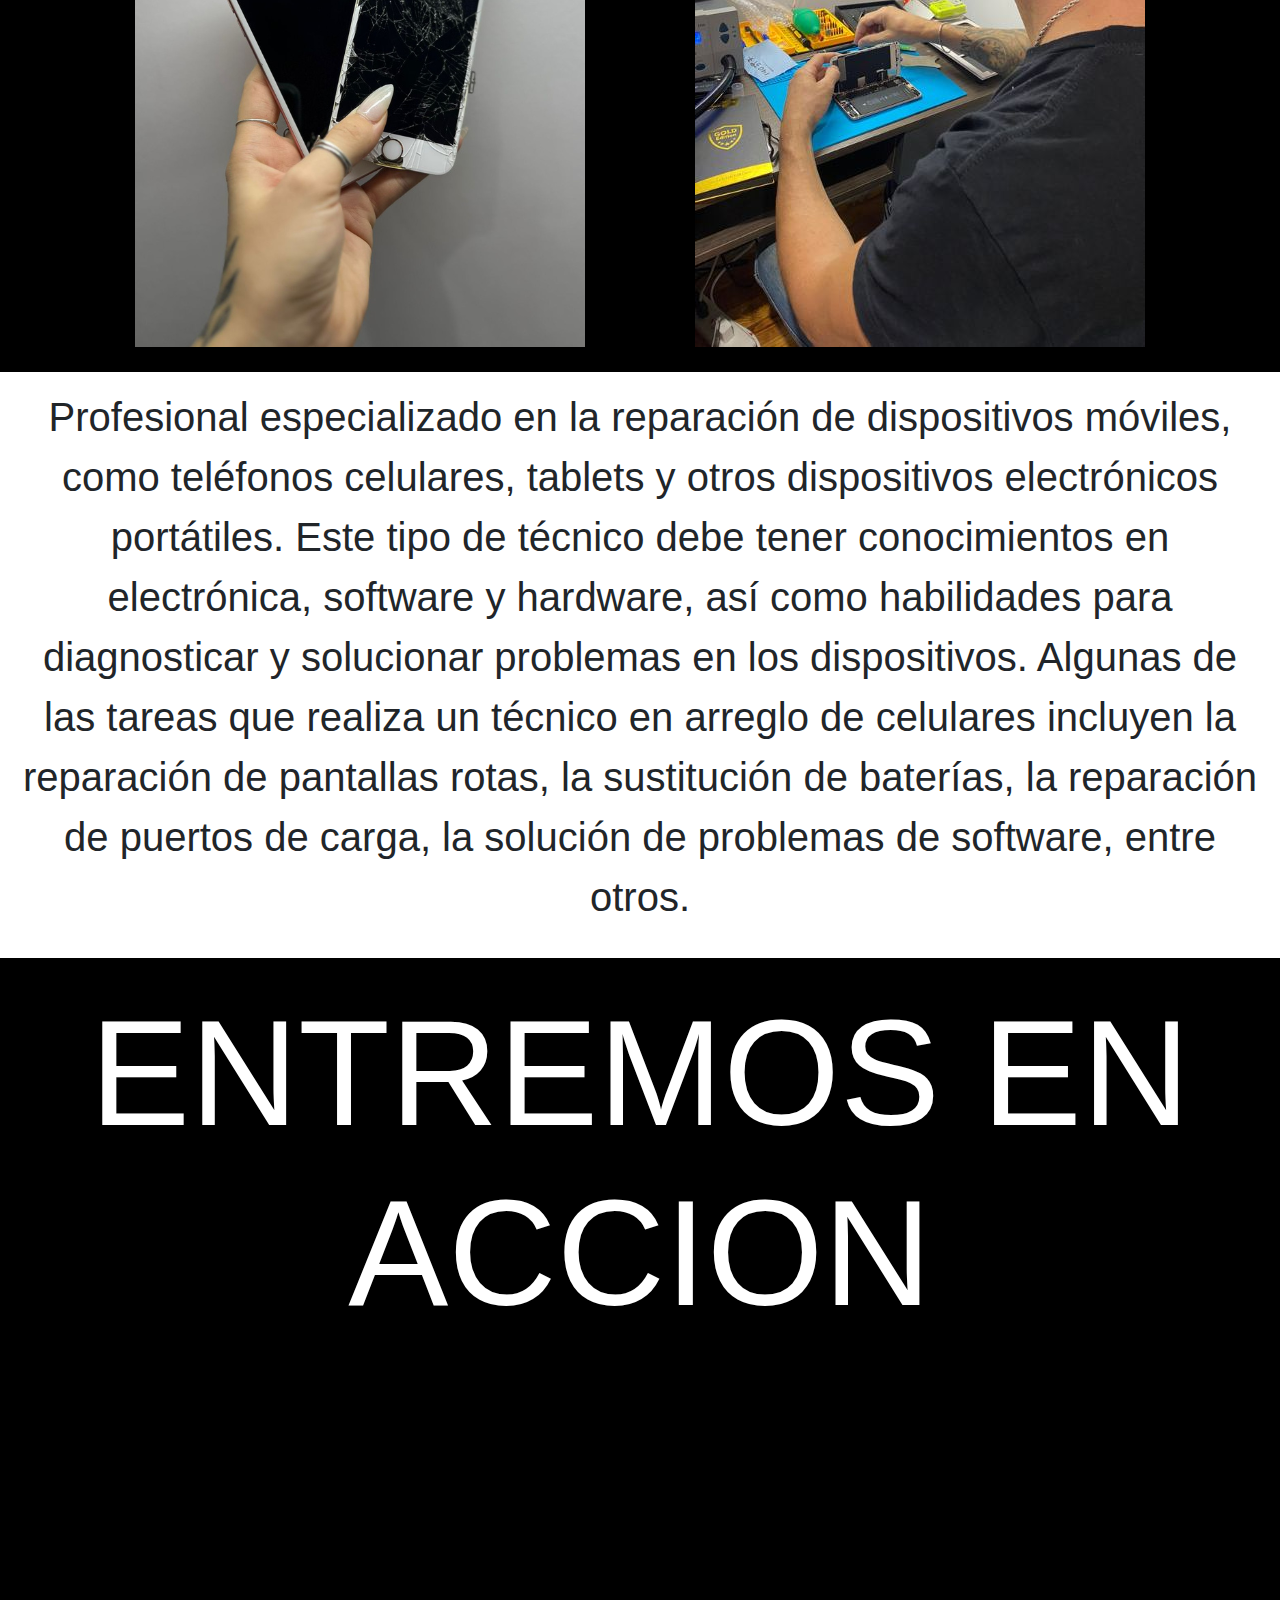
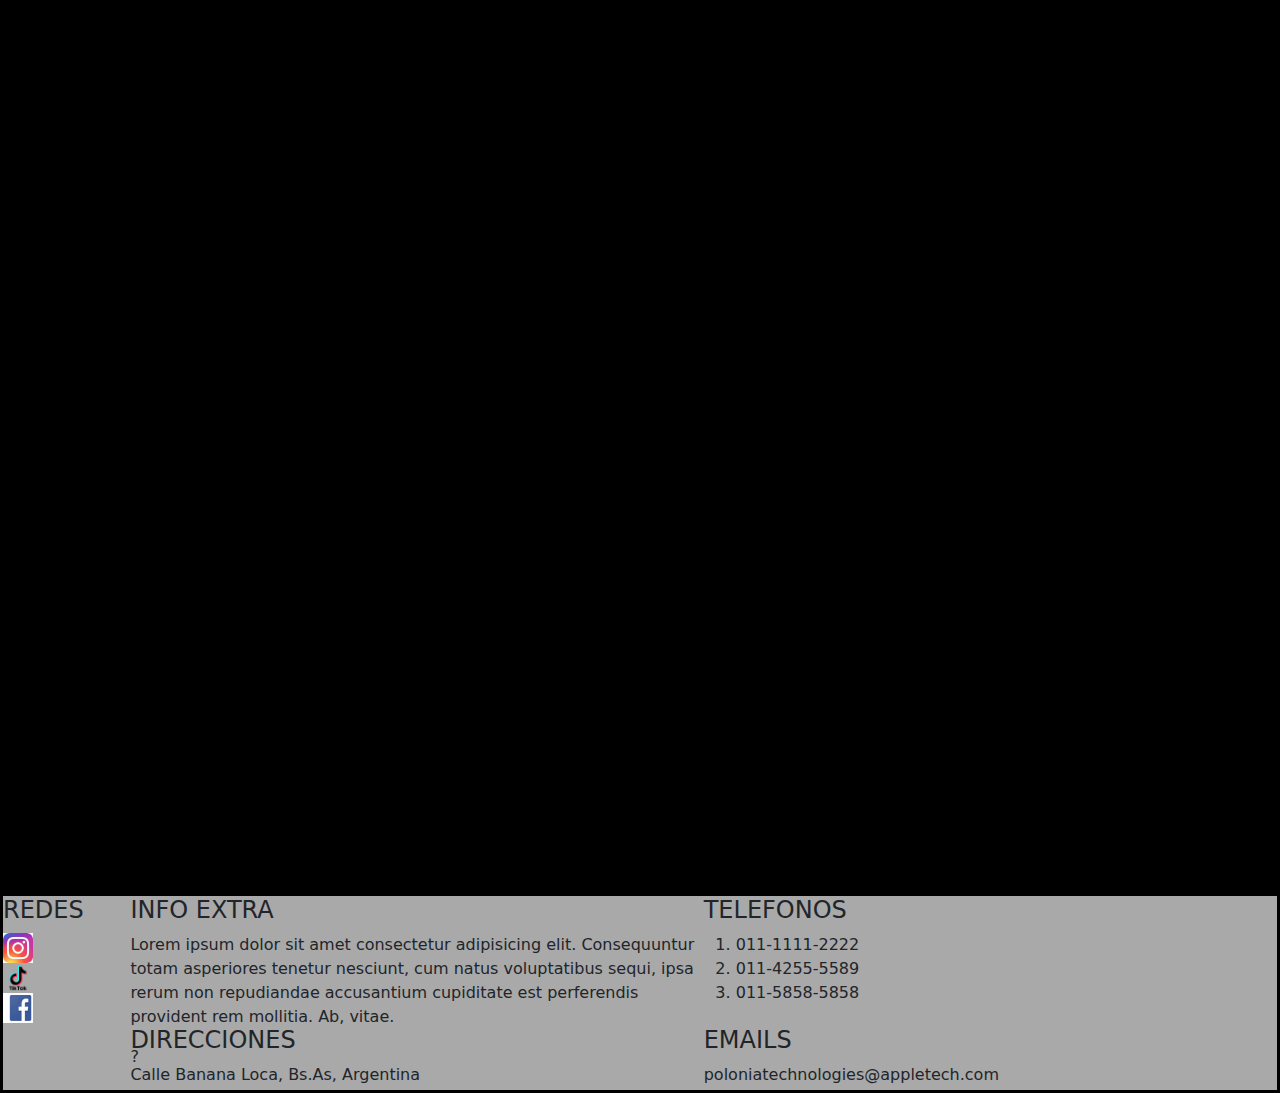
<file: Pages/servicioTecnico.html>
<!DOCTYPE html>
<html lang="en">

<head>
    <meta charset="UTF-8">
    <meta name="viewport" content="width=device-width, initial-scale=1.0">
    <title>Servicio Tecnico-PoloniaTech</title>
    <link rel="stylesheet" href="../CSS/style.css">
    <link href="https://cdn.jsdelivr.net/npm/bootstrap@5.3.3/dist/css/bootstrap.min.css" rel="stylesheet"
        integrity="sha384-QWTKZyjpPEjISv5WaRU9OFeRpok6YctnYmDr5pNlyT2bRjXh0JMhjY6hW+ALEwIH" crossorigin="anonymous">
</head>

<body>

    <header class="positionSticky">
        <div class="headerContainer">
            <div class="boxLogo">
                <a href="../index.html">
                    <img class="iconSize" src="../assets/logos/appleLogo-removebg-preview.png" alt="logo apple ">
                </a>
            </div>
            <div class="boxTitulo">
                <h1>POLONIA APPLE TECH</h1>
            </div>
            <div class="boxNav">
                <ul class="nav nav-tabs estiloNav">
                    <li class="nav-item">
                        <a class="nav-link" href="../index.html">Inicio</a>
                    </li>
                    <li class="nav-item">
                        <a class="nav-link" href="./contacto.html">Contacto</a>
                    </li>
                    <li class="nav-item">
                        <a class="nav-link" href="./productos.html">Productos</a>
                    </li>
                    <li class="nav-item">
                        <a class="nav-link active" href="#">Servicio Tecnico</a>
                    </li>
                    <li class="nav-item">
                        <a class="nav-link" href="./capacitaciones.html">Capacitaciones</a>
                    </li>
                </ul>
            </div>
        </div>
    </header>


    <main id="mainService">
        <section>
            <div class="containerBannerService">
                <img class="bannerService" src="../assets/img/bannerService.png" alt="banner service">
            </div>
        </section>

        <section>
            <div>
                <h2 class="letraGigante2">SOPORTE PERSONALIZADO</h2>
            </div>

            <section>
                <div class="parrafoSer1">
                    <p>En Polonia Apple Tech te ayudamos a resolver cualquier inconveniente de una manera ágil y cómoda,
                        a través de la atención personalizada de nuestros técnicos certificados por Apple. Te ofrecemos
                        un servicio integral que incluye reparaciones de equipos Apple en garantía o fuera de ella, con
                        repuestos oficiales y un servicio de expertos formados y certificados por Apple. Cambio de
                        baterías y pantallas de iPhone en el día (consulta stock) todo con garantía internacional Apple.
                        Migraciones de plataformas (de PC a MAC) adaptados a tus necesidades y requerimientos.</p>
                </div>
                <div class="imgSerCentro"><img src="../assets/img/celuRoto.png" class="imgService img-fluid" alt="celular roto">
                    <img src="../assets/img/matiRepa.jpg" class="imgService img-fluid" alt="tecnico">
                </div>
                <div class="parrafoSer2">
                    <p>Profesional especializado en la reparación de dispositivos móviles, como teléfonos celulares,
                        tablets y otros dispositivos electrónicos portátiles. Este tipo de técnico debe tener
                        conocimientos en electrónica, software y hardware, así como habilidades para diagnosticar y
                        solucionar problemas en los dispositivos.
                        Algunas de las tareas que realiza un técnico en arreglo de celulares incluyen la reparación de
                        pantallas rotas, la sustitución de baterías, la reparación de puertos de carga, la solución de
                        problemas de software, entre otros.</p>
                </div>
            </section>


        </section>


        <section>

            <h2 class="letraGigante2">ENTREMOS EN ACCION</h2>
            <iframe class="videoST" width="560" height="315"
                src="https://www.youtube.com/embed/_i916QZ7oA4?si=hQ44g6a0THqDssvL" title="YouTube video player"
                frameborder="0"
                allow="accelerometer; autoplay; clipboard-write; encrypted-media; gyroscope; picture-in-picture; web-share"
                referrerpolicy="strict-origin-when-cross-origin" allowfullscreen></iframe>

        </section>

    </main>


    <footer id="footerPadre">
        <section class="redesFooter">
            <div>
                <h4>REDES</h4>
            </div>
            <div class="logoFooter"> <a href="https://www.instagram.com/iclubapplear" target="_blank">
                    <img class="imgFooter" src="../assets/logos/instLogo.jpg" alt="instagram logo">
                </a>

                <a href="https://www.tiktok.com/@iclubapplear" target="_blank">
                    <img class="imgFooter" src="../assets/logos/tiktoklogo.png" alt="tiktok logo">
                </a>

                <a href="https://www.facebook.com/profile.php?id=61556069272240" target="_blank">
                    <img class="imgFooter" src="../assets/logos/facebookLogo.jpg" alt="facebookLogo">
                </a>
            </div>
        </section>
        <section class="infoFooter">
            <div>
                <h4>INFO EXTRA</h4>
            </div>
            <div>
                <p>Lorem ipsum dolor sit amet consectetur adipisicing elit. Consequuntur totam asperiores tenetur
                    nesciunt, cum natus voluptatibus sequi, ipsa rerum non repudiandae accusantium cupiditate est
                    perferendis provident rem mollitia. Ab, vitae.</p>?
            </div>
        </section>
        <section class="telFooter">
            <div>
                <h4>TELEFONOS</h4>
            </div>
            <div>
                <ol>
                    <li>011-1111-2222</li>
                    <li>011-4255-5589</li>
                    <li>011-5858-5858</li>
                </ol>
            </div>
        </section>
        <section class="direcFooter">
            <div>
                <h4>DIRECCIONES</h4>
            </div>
            <div>
                <p>Calle Banana Loca, Bs.As, Argentina</p>
            </div>
        </section>
        <section class="emailFooter">
            <div>
                <h4>EMAILS</h4>
            </div>
            <div>
                <P>poloniatechnologies@appletech.com</P>
            </div>
        </section>
    </footer>


    <script src="https://cdn.jsdelivr.net/npm/bootstrap@5.3.3/dist/js/bootstrap.bundle.min.js"
        integrity="sha384-YvpcrYf0tY3lHB60NNkmXc5s9fDVZLESaAA55NDzOxhy9GkcIdslK1eN7N6jIeHz"
        crossorigin="anonymous"></script>

</body>

</html>
</file>
<file: CSS/style.css>
/* reseteo limites de pagina */
* {
    padding: 0;
    margin: 0;
    box-sizing: border-box;
}




/* HEADER */

.positionSticky {
    position: sticky;
    top: 0;
    z-index: 100;
}

.headerContainer {
    display: grid;
    margin: 0 auto;
    grid-template-columns: 10% 1fr;
    grid-template-rows: 2, 1fr
}

.boxLogo {
    grid-column: 1 / 2;
    grid-row: 1 /2;
}

.boxTitulo {
    grid-column: 2 / 3;
    grid-row: 1 / 2;
}

.boxNav {
    grid-column: 1 / 3;
    grid-row: 2 / 3;
}

header h1 {
    text-align: center;
    padding: 30px;
    font-weight: bolder;
    font-family: 'Times New Roman', Times, serif;
}

header {
    background-color: lightgrey;
}

.iconSize {
    height: 100px;
    width: 100px;
}

.estiloNav :nth-child(1) {
    color: black;
    font-size: 20px;
    font-weight: bolder;
}


/* FOOTER */

#footerPadre {
    display: grid;
    border: solid black;
    background-color: darkgray;
    height: 200px;
    grid-template-columns: 10% 1fr 45%;
    grid-template-rows: 80px 50px 50px;
    grid-template-areas: "logo1 info2 tel3" "logo1 info2 tel3" "logo1 dir4 em5";
}

.redesFooter {
    grid-area: logo1;
}

.logoFooter {
    display: flex;
    flex-direction: column;
}

.infoFooter {
    grid-area: info2;
}

.telFooter {
    grid-area: tel3;
}

.direcFooter {
    grid-area: dir4;
}

.emailFooter {
    grid-area: em5;
}

.imgFooter {
    width: 30px;
    height: 30px;
}




/* --------MAIN INDEX----------*/

/*COLOR TITULO PRINCIPAL y OTROS*/
h2 {
    font-size: 50px;
    font-family: Impact, Haettenschweiler, 'Arial Narrow Bold', sans-serif;
    text-align: center;
    padding: 15px
}

.subtituloOferta {
    color: white;
    background-color: black;
    margin-bottom: 0px;
}

.imgNormal img {
    height: 30rem;
}

.ajusteTarjeta {
    height: 20rem;
    width: 20rem;
}

.tituloEspecial {
    text-align: center;
    font-style: italic;
}

.flecha {
    width: 50px;
    height: 40px;
}



/* ---OFERTA EDIT---*/
.containerOferta {
    background-color: black;
    color: white;
    display: flex;
    align-items: center;
    padding: 25px;
    text-align: center;
}

.letraOferta {
    font-family: Cambria, Cochin, Georgia, Times, 'Times New Roman', serif;
    font-size: 22px;
}


/* ---CARD EDITS--- */

.letraCard {
    font-family: Cambria, Cochin, Georgia, Times, 'Times New Roman', serif;
    font-size: 20px;
    font-weight: bolder;
}

.fotoCard {
    width: 100%;
    height: 100%;
}


/* ---NEW ARRIVAL---*/

.newArrival1 {
    display: flex;
    align-items: center;
    justify-content: space-evenly;
}

.letraGigante {
    font-size: 150px;
    color: black;
}

.verMas {
    font-family: Impact, Haettenschweiler, 'Arial Narrow Bold', sans-serif;
    text-decoration: none;
    color: black;
    font-size: 30px;
}

.newArrival2 {
    background-color: black;
    display: flex;
    align-items: center;
    justify-content: space-evenly;
}

.letraGigante2 {
    font-size: 150px;
    color: white;
    background-color: black;
}

.verMas2 {
    font-family: Impact, Haettenschweiler, 'Arial Narrow Bold', sans-serif;
    text-decoration: none;
    color: white;
    position: relative;
    font-size: 30px;
}



/* ---PLAN CANJE--- */

.estiloPlanCanje {
    padding: 25px;
    text-align: center;
}

.tarjetaContacto {
    border: 5px solid black;
    padding: 10px;
    display: inline-block;
    font-size: 20px;
    font-family: Impa;
}

.inputContacto {
    width: 45%;
    height: 40px;
    text-align: center;
}

.formUbi {
    width: 20%;
}

.imgAsesor {
    width: 185px;
    height: 350px;
}

.textoContacto {
    text-align: center;
}

.tarjetaAsesorPadre {
    display: flex;
    justify-content: space-evenly;
}

.tarjetaAsesor {
    border: solid black;
    width: 197px;
    color: black;
    text-align: center;
    font-family: Impact, Haettenschweiler, 'Arial Narrow Bold', sans-serif;
}

.aclaraciones {
    background-color: lightgrey;
    text-align: center;
    font-size: 20px;
    padding: 15px;
    position: relative;
    top: 15px;
}




/*---------- PRODUCTOS ------------*/


/*----SALE COMO PAN CALIENTE----*/
h2.tituloTienda {
    display: flex;
    font-size: 60px;
}

.tituloTienda2 {
    font-size: 45px;
    font-family: Cambria, Cochin, Georgia, Times, 'Times New Roman', serif;
    position: relative;
}

.flexPan {
    display: flex;
    justify-content: space-evenly;
}

.tarjetaPan {
    text-align: center;
    width: 400px;
}

h4.subTarjeta {
    padding: 15px;
    font-family: Cambria, Cochin, Georgia, Times, 'Times New Roman', serif;
    font-weight: bolder;
    font-size: 35px;
}

.fontTarjeta {
    font-size: 20px;
    font-family: Cambria, Cochin, Georgia, Times, 'Times New Roman', serif;
    padding: 50px;
}

.carritoPan {
    width: 50px;
}

.textoTachado {
    text-decoration: line-through;
}


/*GRILLA TIENDA*/
#tiendaContainer {
    display: grid;
    grid-template-columns: 5, 1fr;
    grid-template-rows: 2, 1fr;
    row-gap: 15px;
    column-gap: 15px;
    width: 90vw;
    margin: 40px;
    grid-template-areas: "prod1 prod2 prod3 prod4 prod5" "prod6 prod7 prod8 prod9 prod10";
}

.prod1 {
    grid-area: prod1;
}

.prod2 {
    grid-area: prod2;
}

.prod3 {
    grid-area: prod3;
}

.prod4 {
    grid-area: prod4;
}

.prod5 {
    grid-area: prod5;
}

.prod6 {
    grid-area: prod6;
}

.prod7 {
    grid-area: prod7;
}

.prod8 {
    grid-area: prod8;
}

.prod9 {
    grid-area: prod9;
}

.prod10 {
    grid-area: prod10;
}


/*-----------TARJETA PRODUCTOS---------*/

.tarjetaProductos {
    padding: 20px;
    border: solid gray 5px;
    border-radius: 10px;
    background-color: white;
    text-align: center;
    width: 350px;
    height: 375px;
    position: relative;
}

.tarjetaImg {
    width: 250px;
    height: 190px;
}

.carrito {
    width: 30px;
    position: absolute;
    right: 5px;
    bottom: 5px;
}

.precioTarjeta {
    position: absolute;
    left: 7px;
    bottom: 3px;
    background-color: lightgrey;
    padding: 5px;
    border-radius: 10px;
}

.newTarjeta {
    background-color: red;
    color: yellow;
    padding: 10px;
    position: absolute;
    top: 5px;
    right: 5px;
}




/* ----------- SERVICIO TECNICO ---------- */

#mainService {
    background-color: black;
}

.containerBannerService {
    display: flex;
    justify-content: center;
}

.bannerService {
    width: 60vw;
}

.imagenesST {
    height: 500px;
    width: 400px;
    border: solid black;
}

.parrafoSer1 {
    color: white;
    text-align: center;
    font-size: 40px;
    font-family: 'Trebuchet MS', 'Lucida Sans Unicode', 'Lucida Grande', 'Lucida Sans', Arial, sans-serif;
    margin-bottom: 10px;
    padding: 15px;

}

.parrafoSer2 {
    background-color: white;
    text-align: center;
    font-size: 40px;
    font-family: 'Trebuchet MS', 'Lucida Sans Unicode', 'Lucida Grande', 'Lucida Sans', Arial, sans-serif;
    margin-bottom: 10px;
    padding: 15px;
}

.imgSerCentro {
    display: flex;
    justify-content: space-evenly;
    padding: 25px;
}

.videoST {
    width: 100%;
    height: 70rem;
}




/* CAPACITACIONES */

.tituloCapacitaciones {
    font-family: "Pacifico", cursive;
    font-weight: 400;
    font-style: normal;
    font-size: 90px;
    margin: 15px;
}

.padreCapacitaciones {
    display: flex;
    flex-direction: column;
    margin: 0 auto;
    align-items: center;
    text-align: center;
    font-family: "Pacifico", cursive;
    font-weight: 400;
    font-style: normal;
    width: 70%;
}

.fontCapac {
    text-align: center;
    font-family: "Pacifico", cursive;
    font-weight: 400;
    font-style: normal;
    font-size: 35px;
    padding: 15px;
}


.box {
    border: 3px solid black;
    display: flex;
    justify-content: center;
    align-items: center;
}

#cuadroCursos {
    display: grid;
    margin: 0 auto;
    width: 50vw;
    grid-template-columns: repeat(4, 1fr);
    grid-template-rows: repeat(2, 1fr);
    row-gap: 12px;
    column-gap: 12px;
}

.imgCuadroCap {
    width: 100%;
    height: 100%;
}

.box1 {
    grid-column: 1 / 2;
    grid-row: 1 / 3;
}

.box2 {
    grid-column: 2 / 4;
    grid-row: 1 / 2;
}

.box5 {
    grid-column: 3 / 5;
    grid-row: 2 / 3;
}

/*POSITION ABSOLUTE*/
.positionAbsolute {
    position: absolute;
    top: 7px;
    right: 5px;
}





/* ----------------------- MEDIA QUERIES -----------------------*/

/*----------TABLET----------*/

/* -----PRODUCTOS----*/

@media screen and (max-width: 1024px) {
    #tiendaContainer {
        display: grid;
        grid-template-columns: 2, 1fr;
        grid-template-rows: 5, 1fr;
        row-gap: 10px;
        column-gap: 10px;
        width: 25vw;
        margin: 15px;
        grid-template-areas: "prod1 prod2" "prod3 prod4" "prod5 prod6" "prod7 prod8" "prod9 prod10";
    }

    .tarjetaProductos {
        width: 280px;
        height: 350px;
        position: relative;
        font-size: 10px;
    }

    .tarjetaImg {
        width: 210px;
        height: 150px;
    }

    .carrito {
        width: 25px;
        position: absolute;
        right: 5px;
        bottom: 5px;
    }

    .precioTarjeta {
        position: absolute;
        left: 7px;
        bottom: 3px;
        background-color: lightgrey;
        padding: 5px;
        border-radius: 10px;
        font-size: 12px;
    }


    /*----SERVICIOI TECNICO-----*/

    
    .parrafoSer1 {
        font-size: 30px;
    }

    .parrafoSer2 {
        font-size: 30px;
    }

    .imgSerCentro {
        display: none;
    }

    .videoST {
        height: 20rem;
    }

    /* ----CAPACITACIONES----*/

    .tituloCapacitaciones {
        font-size: 60px;
    }

    .fontCapac {
        font-size: 30px;
    }
}


/*-------- MOBILE ---------*/

@media screen and (max-width: 768px) {

    /* ---TOP & INDEX RESPONSIVE---*/

    .iconSize {
        width: 25px;
        height: 25px;
    }

    h1 {
        width: 5px;
    }

    .letraGigante {
        display: none;
    }

    .letraGigante2 {
        font-size: 50px;
    }

    /* ---FOOTER RESPONSIVE--- */

    #footerPadre {
        font-size: 10px;
        width: auto;
        height: 200px;
        grid-template-columns: 10% 1fr 45%;
        grid-template-rows: 80px 50px 50px;
        grid-template-areas: "logo1 info2 tel3" "logo1 info2 tel3" "logo1 dir4 em5";
    }

    footer h4 {
        font-size: 15px;
    }


    /*-------PRODUCTOS // MEDIA QUERIES--------*/

    /*-----SALE COMO PAN CALIENTE-----*/
    h2.tituloTienda {
        display: none;
    }

    .aclaraciones {
        display: none;
    }

    .tituloTienda2 {
        font-size: 25px;
    }

    .tarjetaPan {
        text-align: center;
        width: 250px;
    }

    h4.subTarjeta {
        padding: 15px;
        font-size: 18px;
    }

    .fontTarjeta {
        font-size: 10px;
        padding: 40px;
    }

    .carritoPan {
        width: 45px;
    }

    section div.tarjetaPan img {
        width: 80px;
    }

    /* QUERIES GRILLA PRODUCTO */

    #tiendaContainer {
        display: grid;
        grid-template-columns: 2, 1fr;
        grid-template-rows: 5, 1fr;
        row-gap: 10px;
        column-gap: 10px;
        width: 25vw;
        margin: 15px;
        grid-template-areas: "prod1 prod2" "prod3 prod4" "prod5 prod6" "prod7 prod8" "prod9 prod10";
    }

    .tarjetaProductos {
        width: 210px;
        height: 290px;
        position: relative;
        font-size: 10px;
    }

    .tarjetaImg {
        width: 150px;
        height: 100px;
    }

    .carrito {
        width: 10px;
        position: absolute;
        right: 2px;
        bottom: 2px;
    }

    .precioTarjeta {
        position: absolute;
        left: 7px;
        bottom: 3px;
        background-color: lightgrey;
        padding: 5px;
        border-radius: 10px;
        font-size: 12px;
    }



    /*------SERVICIO TECNICO // QUERIES------*/

    .bannerService {
        width: 55vw;
    }

    .parrafoSer1 {
        font-size: 15px;
    }

    .parrafoSer2 {
        font-size: 15px;
    }

    .imgSerCentro {
        display: none;
    }

    .videoST {
        height: 10rem;
    }

    /*------CAPACICATIONES // MEDIA QUERIES------*/

    .tituloCapacitaciones {
        font-size: 30px;
    }

    .fontCapac {
        font-size: 10px;
    }

    /*FIN MEDIA QUERIES*/
}
</file>
